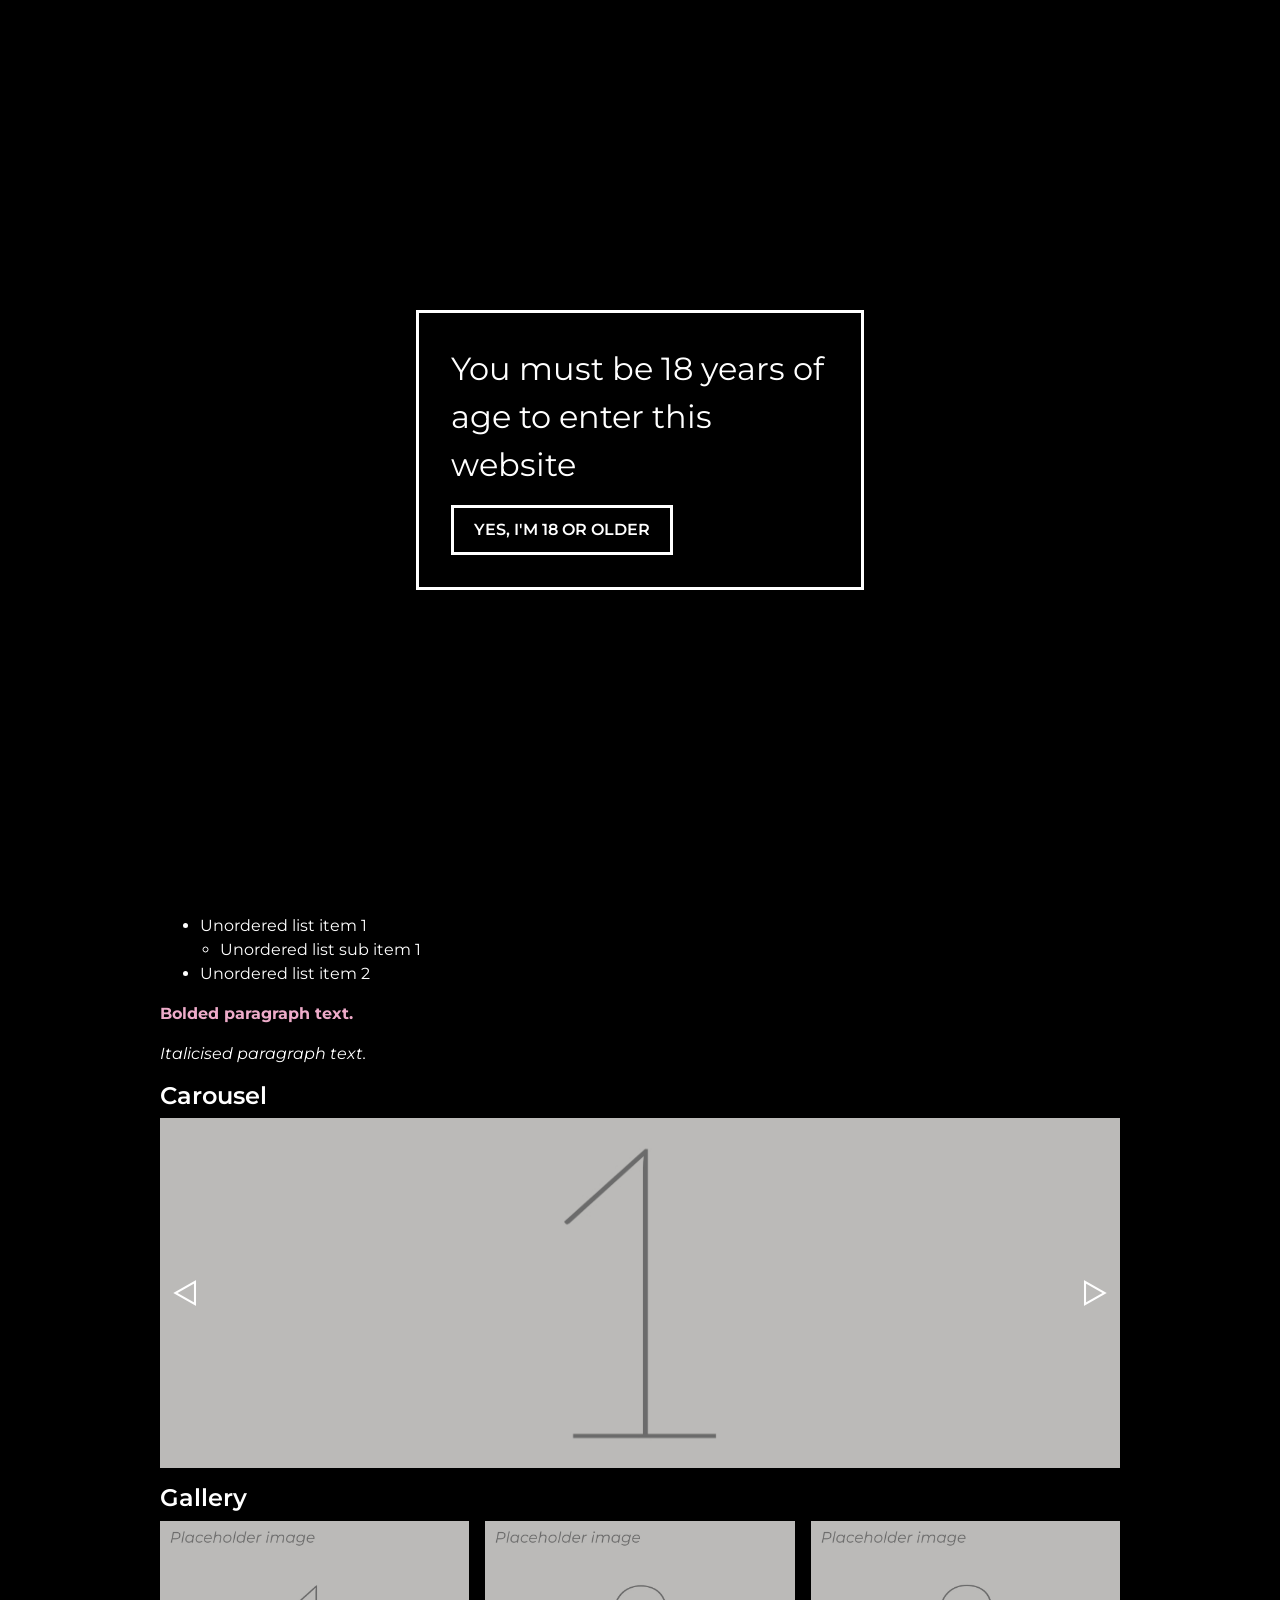
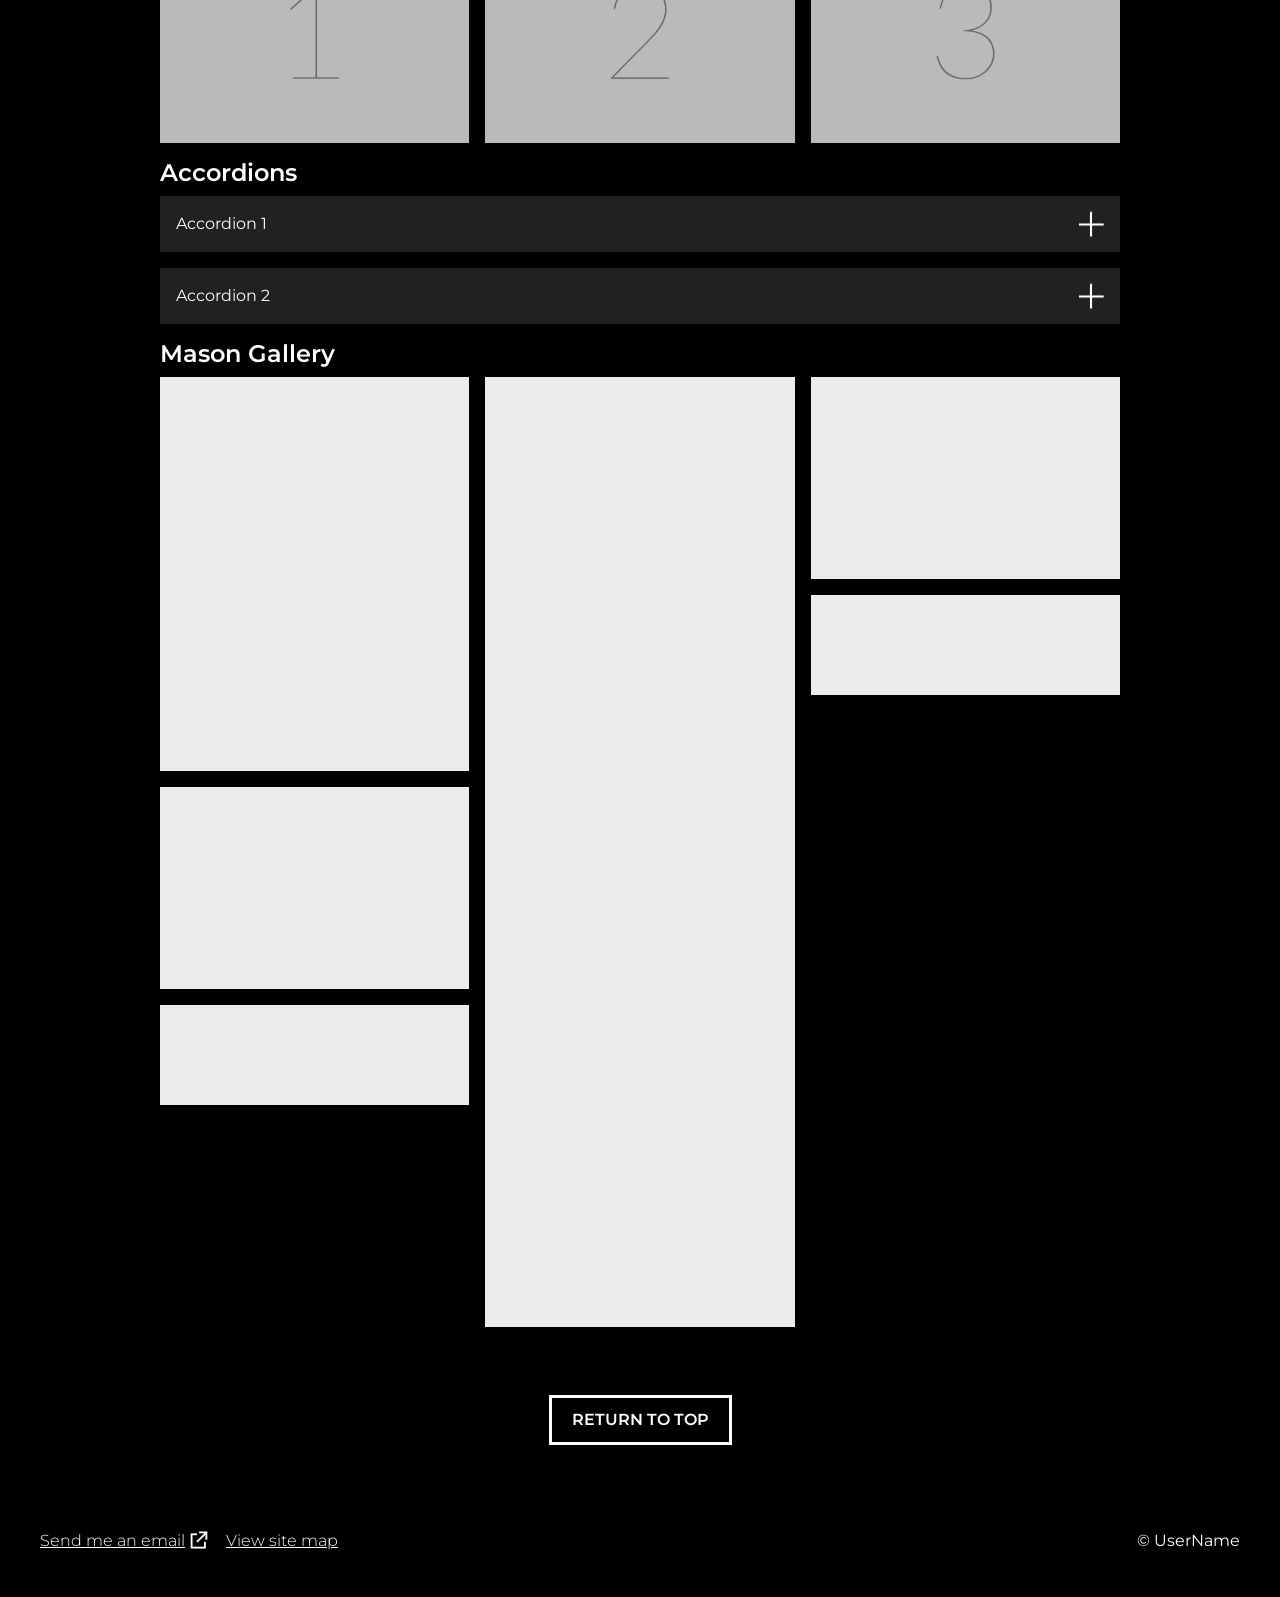
<file: index.html>
<!doctype html>
<html lang="en">
<head>
 <!-- meta tags -->
  <meta charset="utf-8">
  <meta name="keywords" content="">
  <meta name="description" content="">
  <meta name="author" content="">
  <meta name="viewport" content="width=device-width, initial-scale=1, shrink-to-fit=no">
  <!-- font -->
  <link rel="preconnect" href="https://fonts.googleapis.com">
  <link rel="preconnect" href="https://fonts.gstatic.com" crossorigin>
  <link href="https://fonts.googleapis.com/css2?family=Montserrat:ital,wght@0,100..900;1,100..900&display=swap" rel="stylesheet">
  <!-- bootstrap framework -->
  <link rel="stylesheet" href="https://cdn.jsdelivr.net/npm/bootstrap@4.1.3/dist/css/bootstrap.min.css" integrity="sha384-MCw98/SFnGE8fJT3GXwEOngsV7Zt27NXFoaoApmYm81iuXoPkFOJwJ8ERdknLPMO" crossorigin="anonymous">
  <!-- CSS -->
  <link href="./style.css" rel="stylesheet" type="text/css" media="all">
  <title>Home | Site Name</title>
  <link rel="icon" type="image/x-icon" href="./images/favicon.ico">
</head>
<body>
  <div id="gate">
    <div class="gate-card">
        <p class="gate-card-text">You must be 18 years of age to enter this website</p>
        <button class="button gate-button" aria-label="Confirm age">Yes, I'm 18 or older</button>
    </div>
  </div>
  <a id="skipID" class="skip-to-content-link" href="#main-content">Skip to content</a>
  <div id="container">
    <!-- utility bar -->
    <!--<div id="utility-bar-1" class="utility-bar priority-high">
      <p>Announcement text goes here.</p><button class="close cursor" tabindex="0" aria-label="Close announcement"></button>
    </div>
    <div id="utility-bar-2" class="utility-bar priority-medium">
      <p>Announcement text goes here.</p><button class="close cursor" tabindex="0" aria-label="Close announcement"></button>
    </div>
    <div id="utility-bar-3" class="utility-bar priority-low">
      <p>Announcement text goes here.</p><button class="close cursor" tabindex="0" aria-label="Close announcement"></button>
    </div>-->
    <div id="header">
      <div id="logo-container">
        <a href="./" class="transition-link">
          <img id="logo" src="./images/testing/wf-logo.jpg" alt="Placeholder logo">
        </a>
      </div>
      <div id="header-area">    
        <nav id="nav-bar" class="navbar navbar-expand-md" aria-label="main-menu">
          <div class="container-fluid">
            <button class="navbar-toggler" type="button" data-bs-toggle="collapse" data-bs-target="#collapsible-navbar">
              <span class="navbar-toggler-icon"></span>
            </button>
            <div id="collapsible-navbar" class="collapse navbar-collapse">
              <ul class="navbar-nav">
                <li class="nav-item">
                  <a href="./" class="nav-link transition-link">Home</a>
                </li>
                <li class="nav-item">
                  <a href="./gallery" class="nav-link transition-link">Gallery</a>
                </li>
                <li class="nav-item">
                  <a href="./link-2" class="nav-link transition-link">Link 2</a>
                </li>
                <li class="nav-item">
                  <a href="./link-3" class="nav-link transition-link">Link 3</a>
                </li>
                <li class="nav-item">
                  <a href="./link-4" class="nav-link transition-link">Link 4</a>
                </li>
                <li class="nav-item">
                  <a href="./link-5" class="nav-link transition-link">Link 5</a>
                </li>
                <li class="nav-item">
                  <a href="./link-6" class="nav-link transition-link">Link 6</a>
                </li>
                <li class="nav-item">
                  <a href="./links" class="nav-link transition-link">Links</a>
                </li>
                <li class="nav-item">
                  <a href="./contact" class="nav-link transition-link">Contact</a>
                </li>
              </ul>
            </div>
          </div>
        </nav>
      </div>
    </div>
    <main id="main-content" class="full-width">
      <div class="title-banner gradient">
        <div class="fixed-width">
          <h1 class="page-title">Page Title</h1>
          <p class="page-subtitle">Page subtitle.</p>
        </div>
      </div>
      <div class="fixed-width">
        <div class="row">
          <div class="col-12 col-md-12 col-lg-12">
            <h2 class="section-title center">Section title</h2>
          </div>
          <div class="col-12 col-md-12 col-lg-12">
            <h1 class="demo-header">Heading 1</h1>
            <h2>Heading 2</h2>
            <h3>Heading 3</h3>
            <h4>Heading 4</h4>
            <h5>Heading 5</h5>
            <h6>Heading 6</h6>
            <p>Paragraph text.</p>
            <ol>
              <li>Ordered list item 1</li>
              <ol>
                <li>Ordered list sub item 1</li>
              </ol>
              <li>Ordered list item 2</li>
            </ol>
            <ul>
              <li>Unordered list item 1</li>
              <ul>
                <li>Unordered list sub item 1</li>
              </ul>
              <li>Unordered list item 2</li>
            </ul>
            <p><strong>Bolded paragraph text.</strong></p>
            <p><em>Italicised paragraph text.</em></p>
            <h3>Carousel</h3>
            <!-- carousel1 start -->
            <div class="carousel-container" id="carousel1">
              <div class="carouselSlides">
                <img src="./images/testing/placeholder-1.jpg" tabindex="0" class="carousel-content" alt="Placeholder text">
              </div>
              <div class="carouselSlides">
                <img src="./images/testing/placeholder-2.jpg" tabindex="0" class="carousel-content" alt="Placeholder text">
              </div>
              <div class="carouselSlides">
                <img src="./images/testing/placeholder-3.jpg" tabindex="0" class="carousel-content" alt="Placeholder text">
              </div>
              <a class="prev" tabindex="0" aria-label="Previous slide"></a>
              <a class="next" tabindex="0" aria-label="Next slide"></a>
            </div>
            <div role="dialog" aria-modal="true" aria-labelledby="modal-carousel1-header" tabindex="-1" class="modal" id="modal-carousel1" >
              <h3 id="modal-carousel1-header" class="sr-only">Gallery viewer</h3>
              <button class="close cursor" tabindex="0" aria-label="Close gallery"></button>
              <div class="modal-content">
                <div class="modalSlides">
                  <div class="number-text">1 / 3</div>
                  <img src="./images/testing/placeholder-1.jpg" class="slide-content" alt="Placeholder text">
                  <div class="caption-container"><p class="caption">My Caption 1</p></div>
                </div>
                <div class="modalSlides">
                  <div class="number-text">2 / 3</div>
                  <img src="./images/testing/placeholder-2.jpg" class="slide-content" alt="Placeholder text">
                  <div class="caption-container"><p class="caption">My Caption 2</p></div>
                </div>
                <div class="modalSlides">
                  <div class="number-text">3 / 3</div>
                  <img src="./images/testing/placeholder-3.jpg" class="slide-content" alt="Placeholder text">
                  <div class="caption-container"><p class="caption">My Caption 3</p></div>
                </div>
                <button class="prev" tabindex="0" aria-label="Previous slide"></button>
                <button class="next" tabindex="0" aria-label="Next slide"></button>
              </div>
            </div>
            <!-- carousel1 end-->
            <h3>Gallery</h3>
            <!-- gallery1 start -->
            <div class="gallery-container" id="gallery1">
              <div class="gallery-row">
                <img src="./images/testing/placeholder-1.jpg" tabindex="0" class="gallery-item img-fluid" alt="Placeholder text">
                <img src="./images/testing/placeholder-2.jpg" tabindex="0" class="gallery-item img-fluid" alt="Placeholder text">
                <img src="./images/testing/placeholder-3.jpg" tabindex="0" class="gallery-item img-fluid" alt="Placeholder text">
              </div>
            </div>
            <div role="dialog" aria-modal="true" aria-labelledby="modal-gallery1-header" tabindex="-1" class="modal" id="modal-gallery1" >
              <h3 id="modal-gallery1-header" class="sr-only">Gallery viewer</h3>
              <button class="close cursor" tabindex="0" aria-label="Close gallery"></button>
              <div class="modal-content">
                <div class="modalSlides">
                  <div class="number-text">1 / 3</div>
                  <img src="./images/testing/placeholder-1.jpg" class="slide-content" alt="Placeholder text">
                  <div class="caption-container"><p class="caption">My Caption 1</p></div>
                </div>
                <div class="modalSlides">
                  <div class="number-text">2 / 3</div>
                  <img src="./images/testing/placeholder-2.jpg" class="slide-content" alt="Placeholder text">
                  <div class="caption-container"><p class="caption">My Caption 2</p></div>
                </div>
                <div class="modalSlides">
                  <div class="number-text">3 / 3</div>
                  <img src="./images/testing/placeholder-3.jpg" class="slide-content" alt="Placeholder text">
                  <div class="caption-container"><p class="caption">My Caption 3</p></div>
                </div>
                <button class="prev" tabindex="0" aria-label="Previous slide"></button>
                <button class="next" tabindex="0" aria-label="Next-slide"></button>
              </div>
            </div>
            <!-- gallery1 end -->
            <h3>Accordions</h3>
            <button class="accordion" aria-expanded="false">Accordion 1</button>
            <div class="panel">
              <p>Accordion panel text</p>
            </div>
            <button class="accordion" aria-expanded="false">Accordion 2</button>
            <div class="panel">
              <p>Accordion panel text</p>
            </div>
            <h3>Mason Gallery</h3>
            <!-- mason gallery2 start -->
            <div class="gallery-container" id="gallery2">
              <div class="mason gallery-row">
                <img src="./images/testing/placeholder-portrait.png" tabindex="0" class="mason-item gallery-item img-fluid" alt="Placeholder text">
                <img src="./images/testing/placeholder-landscape.png" tabindex="0" class="mason-item gallery-item img-fluid" alt="Placeholder text">
                <img src="./images/testing/placeholder-wide.png" tabindex="0" class="mason-item gallery-item img-fluid" alt="Placeholder text">
                <img src="./images/testing/placeholder-narrow.png" tabindex="0" class="mason-item gallery-item img-fluid" alt="Placeholder text">
                <img src="./images/testing/placeholder-landscape.png" tabindex="0" class="mason-item gallery-item img-fluid" alt="Placeholder text">
                <img src="./images/testing/placeholder-wide.png" tabindex="0" class="mason-item gallery-item img-fluid" alt="Placeholder text">
              </div>
            </div>
            <div role="dialog" aria-modal="true" aria-labelledby="modal-gallery2-header" tabindex="-1" class="modal" id="modal-gallery2" >
              <h3 id="gallery2-header" class="sr-only">Gallery viewer</h3>
              <button class="close cursor" tabindex="0" aria-label="Close gallery"></button>
              <div class="modal-content">
                <div class="modalSlides">
                  <div class="number-text">1 / 6</div>
                  <img src="./images/testing/placeholder-portrait.png" class="slide-content" alt="Placeholder text">
                  <div class="caption-container"><p class="caption">My Caption 1</p></div>
                </div>
                <div class="modalSlides">
                  <div class="number-text">2 / 6</div>
                  <img src="./images/testing/placeholder-landscape.png" class="slide-content" alt="Placeholder text">
                  <div class="caption-container"><p class="caption">My Caption 2</p></div>
                </div>
                <div class="modalSlides">
                  <div class="number-text">3 / 6</div>
                  <img src="./images/testing/placeholder-wide.png" class="slide-content" alt="Placeholder text">
                  <div class="caption-container"><p class="caption">My Caption 3</p></div>
                </div>
                <div class="modalSlides">
                  <div class="number-text">4 / 6</div>
                  <img src="./images/testing/placeholder-narrow.png" class="slide-content" alt="Placeholder text">
                  <div class="caption-container"><p class="caption">My Caption 4</p></div>
                </div>
                <div class="modalSlides">
                  <div class="number-text">5 / 6</div>
                  <img src="./images/testing/placeholder-landscape.png" class="slide-content" alt="Placeholder text">
                  <div class="caption-container"><p class="caption">My Caption 5</p></div>
                </div>
                <div class="modalSlides">
                  <div class="number-text">6 / 6</div>
                  <img src="./images/testing/placeholder-wide.png" class="slide-content" alt="Placeholder text">
                  <div class="caption-container"><p class="caption">My Caption 6</p></div>
                </div>
                <button class="prev" tabindex="0" aria-label="Previous slide"></button>
                <button class="next" tabindex="0" aria-label="Next-slide"></button>
              </div>
            </div>
            <!-- mason gallery2 end -->
          </div>
        </div>
        <div class="row">
          <div class="col-12 col-md-12 col-lg-12 center">
            <a href="#skipID" class="button" title="Go to top">Return to top</a>  
          </div>
        </div>
      </div>
    </main>
    <footer id="footer-container">
      <div class="footer-content">
        <a class="external-link left" href="javascript:secureEmail('#');" rel="noreferrer" title="Opens your email client">Send me an email</a><!-- Replace # with Base64 encoded string of your email address -->
        <a class="left" href="./sitemap" title="Site Map">View site map</a>
        <p class="right">© UserName</p>
      </div>
    </footer>
  </div>
  <!-- scripts -->
  <script src="./scripts.js"></script>
  <script src="https://cdn.jsdelivr.net/npm/bootstrap@5.0.2/dist/js/bootstrap.bundle.min.js" integrity="sha384-MrcW6ZMFYlzcLA8Nl+NtUVF0sA7MsXsP1UyJoMp4YLEuNSfAP+JcXn/tWtIaxVXM" crossorigin="anonymous"></script>
  <noscript>
    <meta http-equiv="refresh" content="0;url=http://troubledpasta.neocities.org/noscript.html">
  </noscript>
</body>
</file>
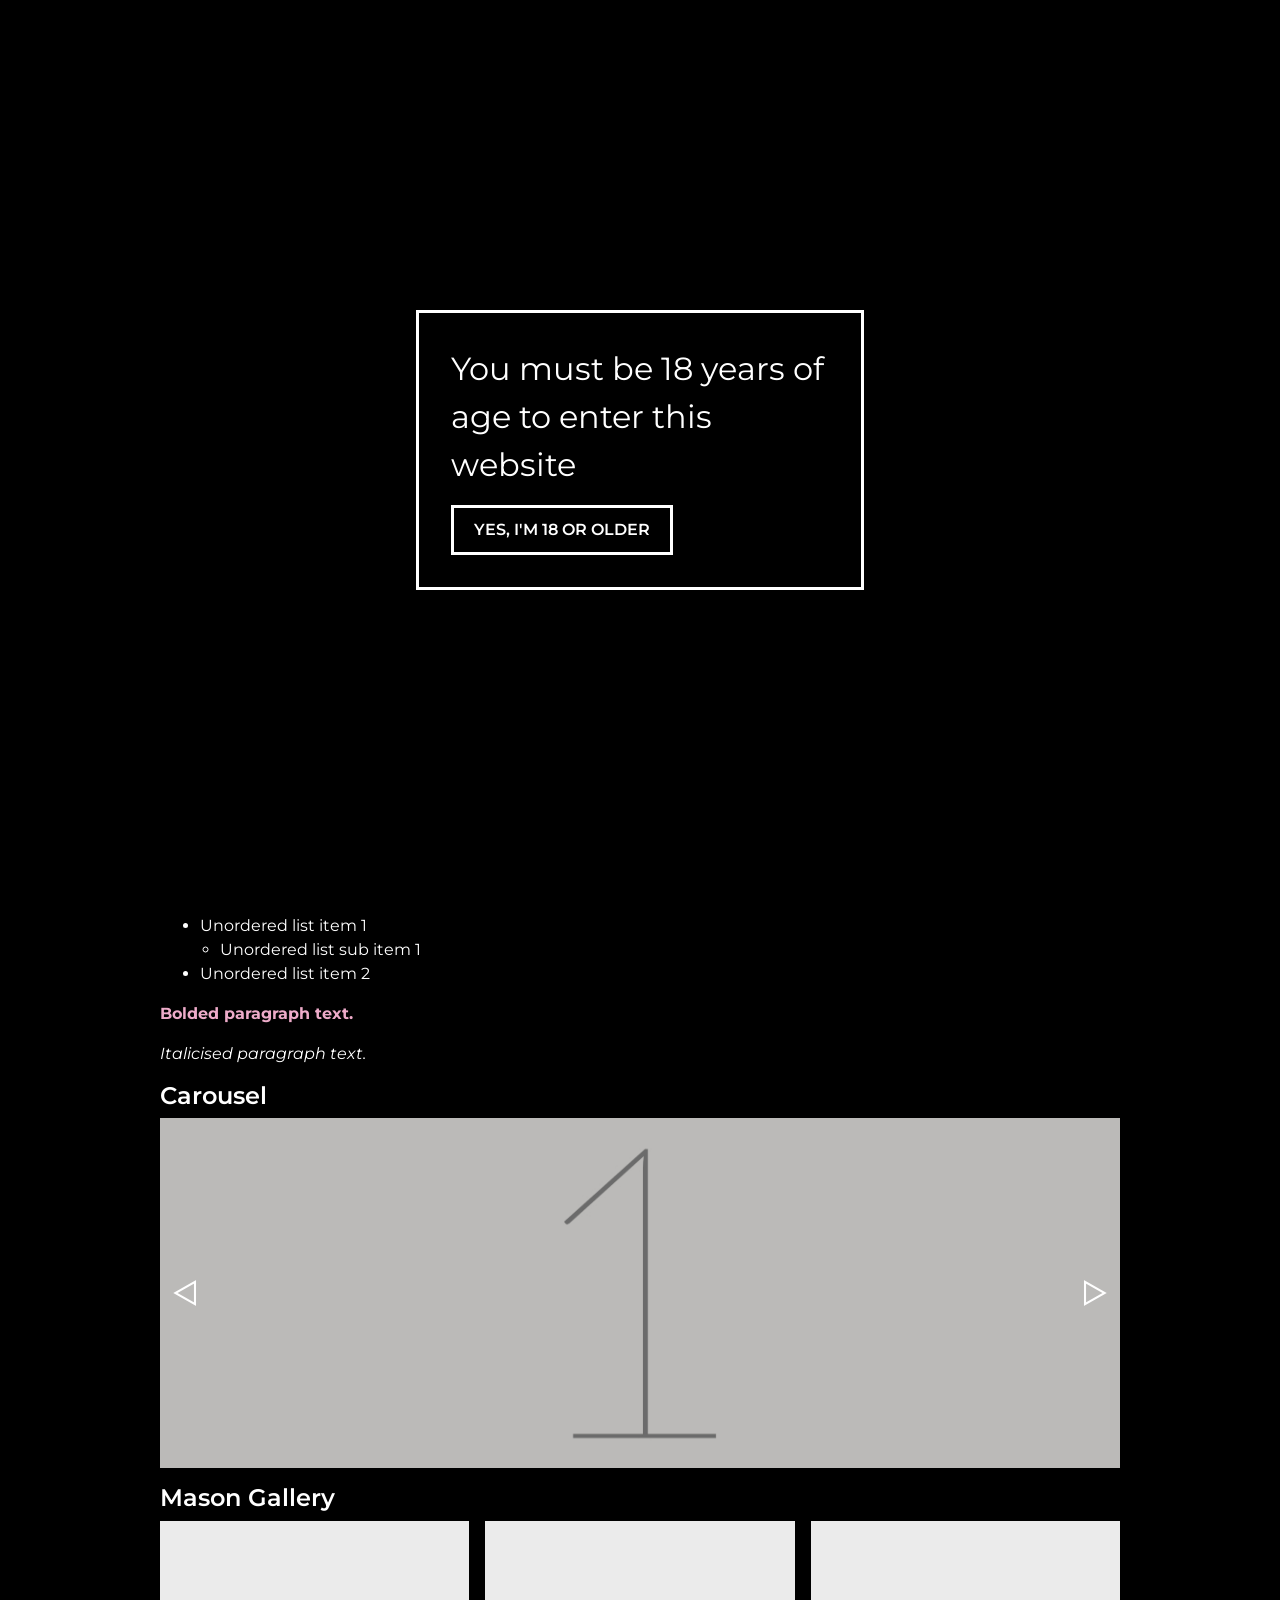
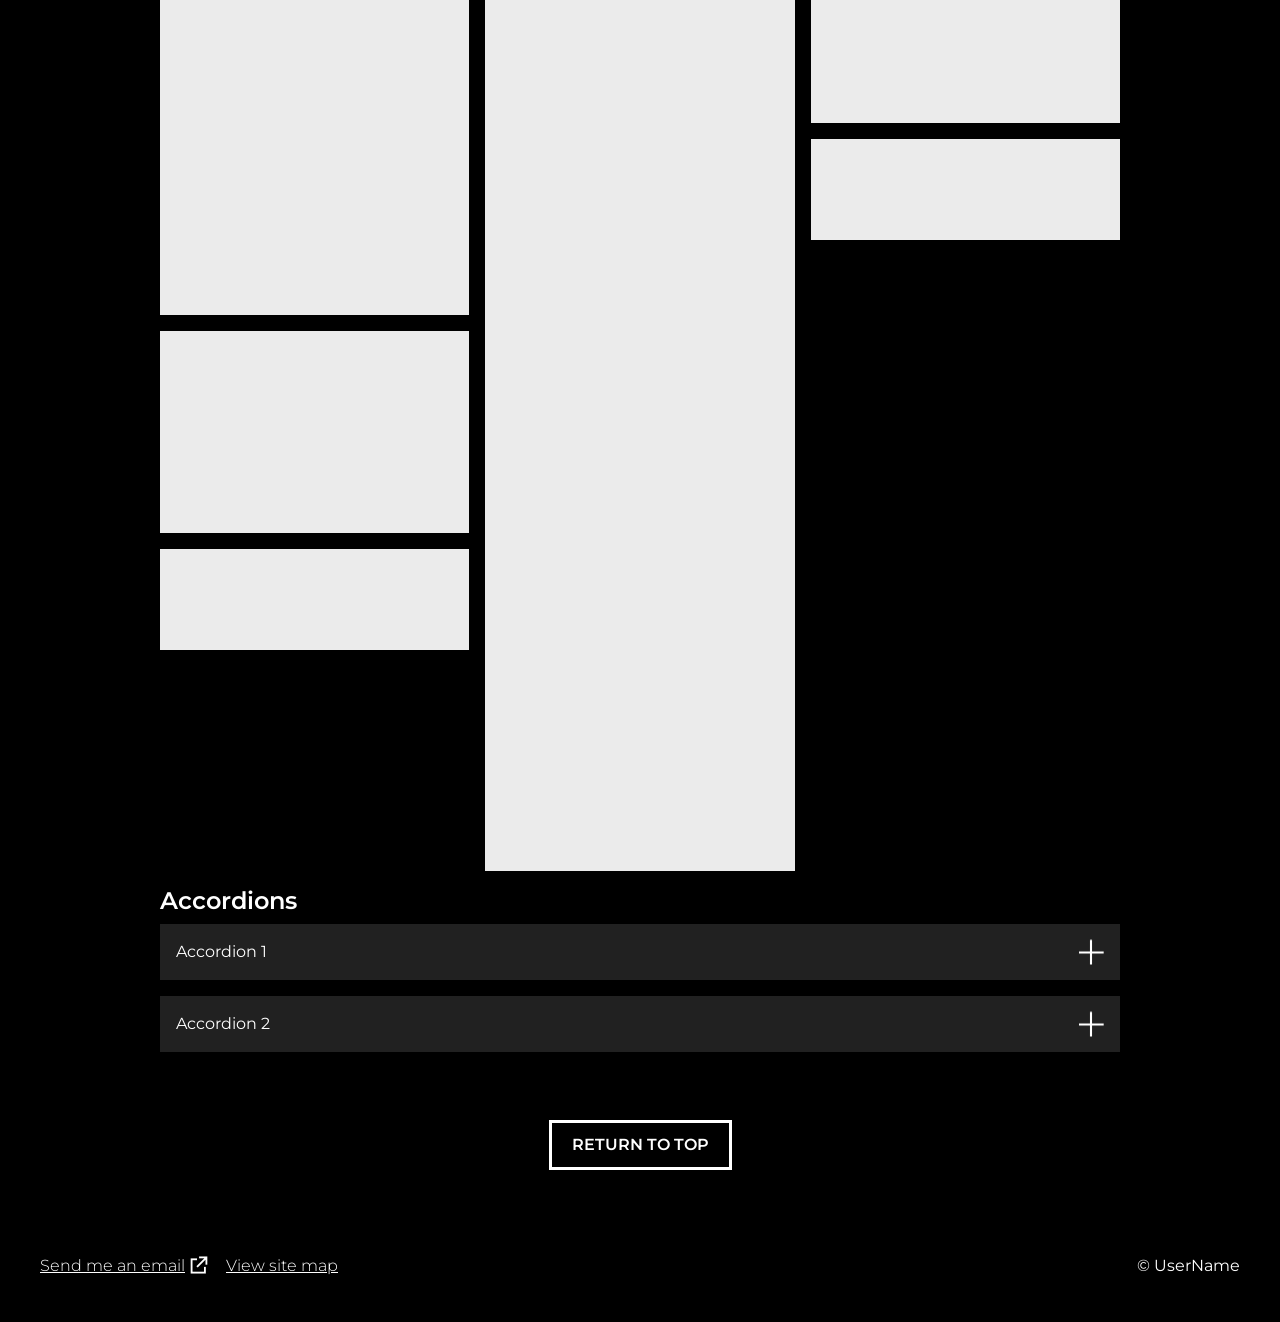
<file: blank.html>
<!doctype html>
<html lang="en">
<head>
 <!-- meta tags -->
  <meta charset="utf-8">
  <meta name="keywords" content=""><!-- search keywords affect SEO -->
  <meta name="description" content=""><!-- site description shows on link embeds-->
  <meta name="author" content=""><!-- author name or username goes here-->
  <meta name="viewport" content="width=device-width, initial-scale=1, shrink-to-fit=no">
  <!-- font -->
  <link rel="preconnect" href="https://fonts.googleapis.com">
  <link rel="preconnect" href="https://fonts.gstatic.com" crossorigin>
  <link href="https://fonts.googleapis.com/css2?family=Montserrat:ital,wght@0,100..900;1,100..900&display=swap" rel="stylesheet">
  <!-- bootstrap framework -->
  <link rel="stylesheet" href="https://cdn.jsdelivr.net/npm/bootstrap@4.1.3/dist/css/bootstrap.min.css" integrity="sha384-MCw98/SFnGE8fJT3GXwEOngsV7Zt27NXFoaoApmYm81iuXoPkFOJwJ8ERdknLPMO" crossorigin="anonymous">
  <!-- CSS -->
  <link href="./style.css" rel="stylesheet" type="text/css" media="all">
  <title>Blank Page | Site Name</title>
  <link rel="icon" type="image/x-icon" href="./images/favicon.ico">
</head>
<body>
  <!-- age gate -->
  <div id="gate">
    <div class="gate-card">
        <p class="gate-card-text">You must be 18 years of age to enter this website</p>
        <button class="button gate-button" aria-label="Confirm age">Yes, I'm 18 or older</button>
    </div>
  </div>
  <!-- page -->
  <a id="skipID" class="skip-to-content-link" href="#main-content">Skip to content</a>
  <div id="container">
    <!-- utility bar -->
    <!--<div id="utility-bar-1" class="utility-bar priority-high">
      <p>Announcement text goes here.</p><button class="close cursor" tabindex="0" aria-label="Close announcement"></button>
    </div>
    <div id="utility-bar-2" class="utility-bar priority-medium">
      <p>Announcement text goes here.</p><button class="close cursor" tabindex="0" aria-label="Close announcement"></button>
    </div>
    <div id="utility-bar-3" class="utility-bar priority-low">
      <p>Announcement text goes here.</p><button class="close cursor" tabindex="0" aria-label="Close announcement"></button>
    </div>-->
    <!-- header -->
    <div id="header">
      <!-- logo -->
      <div id="logo-container">
        <a href="./" class="transition-link">
          <img id="logo" src="./images/testing/wf-logo.jpg" alt="Placeholder logo">
        </a>
      </div>
      <!-- menu --> 
      <div id="header-area"> 
        <nav id="nav-bar" class="navbar navbar-expand-md" aria-label="main-menu">
          <div class="container-fluid">
            <button class="navbar-toggler" type="button" data-bs-toggle="collapse" data-bs-target="#collapsible-navbar">
              <span class="navbar-toggler-icon"></span>
            </button>
            <div id="collapsible-navbar" class="collapse navbar-collapse">
              <ul class="navbar-nav">
                <li class="nav-item">
                  <a href="./" class="nav-link transition-link">Home</a>
                </li>
                <li class="nav-item">
                  <a href="./gallery" class="nav-link transition-link">Gallery</a>
                </li>
                <li class="nav-item">
                  <a href="./link-2" class="nav-link transition-link">Link 2</a>
                </li>
                <li class="nav-item">
                  <a href="./link-3" class="nav-link transition-link">Link 3</a>
                </li>
                <li class="nav-item">
                  <a href="./link-4" class="nav-link transition-link">Link 4</a>
                </li>
                <li class="nav-item">
                  <a href="./link-5" class="nav-link transition-link">Link 5</a>
                </li>
                <li class="nav-item">
                  <a href="./link-6" class="nav-link transition-link">Link 6</a>
                </li>
                <li class="nav-item">
                  <a href="./links" class="nav-link transition-link">Links</a>
                </li>
                <li class="nav-item">
                  <a href="./contact" class="nav-link transition-link">Contact</a>
                </li>
              </ul>
            </div>
          </div>
        </nav>
      </div>
    </div>
    <!-- page content -->
    <main id="main-content" class="full-width">
      <div class="title-banner gradient">
        <div class="fixed-width">
          <h1 class="page-title">Page Title</h1>
          <p class="page-subtitle">Page subtitle.</p>
        </div>
      </div>
      <div class="fixed-width">
        <div class="row">
          <div class="col-12 col-md-12 col-lg-12">
            <h2 class="section-title center">Section title</h2>
          </div>
          <div class="col-12 col-md-12 col-lg-12">
            <h1 class="demo-header">Heading 1</h1>
            <h2>Heading 2</h2>
            <h3>Heading 3</h3>
            <h4>Heading 4</h4>
            <h5>Heading 5</h5>
            <h6>Heading 6</h6>
            <p>Paragraph text.</p>
            <ol>
              <li>Ordered list item 1</li>
              <ol>
                <li>Ordered list sub item 1</li>
              </ol>
              <li>Ordered list item 2</li>
            </ol>
            <ul>
              <li>Unordered list item 1</li>
              <ul>
                <li>Unordered list sub item 1</li>
              </ul>
              <li>Unordered list item 2</li>
            </ul>
            <p><strong>Bolded paragraph text.</strong></p>
            <p><em>Italicised paragraph text.</em></p>
            <h3>Carousel</h3>
            <!-- carousel1 start -->
            <div class="carousel-container" id="carousel1">
              <div class="carouselSlides">
                <img src="./images/testing/placeholder-1.jpg" tabindex="0" class="carousel-content" alt="Placeholder text">
              </div>
              <div class="carouselSlides">
                <img src="./images/testing/placeholder-2.jpg" tabindex="0" class="carousel-content" alt="Placeholder text">
              </div>
              <div class="carouselSlides">
                <img src="./images/testing/placeholder-3.jpg" tabindex="0" class="carousel-content" alt="Placeholder text">
              </div>
              <a class="prev" tabindex="0" aria-label="Previous slide"></a>
              <a class="next" tabindex="0" aria-label="Next slide"></a>
            </div>
            <div role="dialog" aria-modal="true" aria-labelledby="modal-carousel1-header" tabindex="-1" class="modal" id="modal-carousel1" >
              <h3 id="modal-carousel1-header" class="sr-only">Gallery viewer</h3>
              <button class="close cursor" tabindex="0" aria-label="Close gallery"></button>
              <div class="modal-content">
                <div class="modalSlides">
                  <div class="number-text">1 / 3</div>
                  <img src="./images/testing/placeholder-1.jpg" class="slide-content" alt="Placeholder text">
                  <div class="caption-container"><p class="caption">My Caption 1</p></div>
                </div>
                <div class="modalSlides">
                  <div class="number-text">2 / 3</div>
                  <img src="./images/testing/placeholder-2.jpg" class="slide-content" alt="Placeholder text">
                  <div class="caption-container"><p class="caption">My Caption 2</p></div>
                </div>
                <div class="modalSlides">
                  <div class="number-text">3 / 3</div>
                  <img src="./images/testing/placeholder-3.jpg" class="slide-content" alt="Placeholder text">
                  <div class="caption-container"><p class="caption">My Caption 3</p></div>
                </div>
                <button class="prev" tabindex="0" aria-label="Previous slide"></button>
                <button class="next" tabindex="0" aria-label="Next slide"></button>
              </div>
            </div>
            <!-- carousel1 end-->
            <h3>Mason Gallery</h3>
            <!-- mason gallery1 start -->
            <div class="gallery-container" id="gallery1">
              <div class="mason gallery-row">
                <img src="./images/testing/placeholder-portrait.png" tabindex="0" class="mason-item gallery-item img-fluid" alt="Placeholder text">
                <img src="./images/testing/placeholder-landscape.png" tabindex="0" class="mason-item gallery-item img-fluid" alt="Placeholder text">
                <img src="./images/testing/placeholder-wide.png" tabindex="0" class="mason-item gallery-item img-fluid" alt="Placeholder text">
                <img src="./images/testing/placeholder-narrow.png" tabindex="0" class="mason-item gallery-item img-fluid" alt="Placeholder text">
                <img src="./images/testing/placeholder-landscape.png" tabindex="0" class="mason-item gallery-item img-fluid" alt="Placeholder text">
                <img src="./images/testing/placeholder-wide.png" tabindex="0" class="mason-item gallery-item img-fluid" alt="Placeholder text">
              </div>
            </div>
            <div role="dialog" aria-modal="true" aria-labelledby="modal-gallery1-header" tabindex="-1" class="modal" id="modal-gallery1" >
              <h3 id="modal-gallery1-header" class="sr-only">Gallery viewer</h3>
              <button class="close cursor" tabindex="0" aria-label="Close gallery"></button>
              <div class="modal-content">
                <div class="modalSlides">
                  <div class="number-text">1 / 6</div>
                  <img src="./images/testing/placeholder-portrait.png" class="slide-content" alt="Placeholder text">
                  <div class="caption-container"><p class="caption">My Caption 1</p></div>
                </div>
                <div class="modalSlides">
                  <div class="number-text">2 / 6</div>
                  <img src="./images/testing/placeholder-landscape.png" class="slide-content" alt="Placeholder text">
                  <div class="caption-container"><p class="caption">My Caption 2</p></div>
                </div>
                <div class="modalSlides">
                  <div class="number-text">3 / 6</div>
                  <img src="./images/testing/placeholder-wide.png" class="slide-content" alt="Placeholder text">
                  <div class="caption-container"><p class="caption">My Caption 3</p></div>
                </div>
                <div class="modalSlides">
                  <div class="number-text">4 / 6</div>
                  <img src="./images/testing/placeholder-narrow.png" class="slide-content" alt="Placeholder text">
                  <div class="caption-container"><p class="caption">My Caption 4</p></div>
                </div>
                <div class="modalSlides">
                  <div class="number-text">5 / 6</div>
                  <img src="./images/testing/placeholder-landscape.png" class="slide-content" alt="Placeholder text">
                  <div class="caption-container"><p class="caption">My Caption 5</p></div>
                </div>
                <div class="modalSlides">
                  <div class="number-text">6 / 6</div>
                  <img src="./images/testing/placeholder-wide.png" class="slide-content" alt="Placeholder text">
                  <div class="caption-container"><p class="caption">My Caption 6</p></div>
                </div>
                <button class="prev" tabindex="0" aria-label="Previous slide"></button>
                <button class="next" tabindex="0" aria-label="Next-slide"></button>
              </div>
            </div>
            <!-- mason gallery1 end -->
            <h3>Accordions</h3>
            <button class="accordion" aria-expanded="false">Accordion 1</button>
            <div class="panel">
              <p>Accordion panel text</p>
            </div>
            <button class="accordion" aria-expanded="false">Accordion 2</button>
            <div class="panel">
              <p>Accordion panel text</p>
            </div>
          </div>
        </div>
        <div class="row">
          <div class="col-12 col-md-12 col-lg-12 center">
            <a href="#skipID" class="button" title="Go to top">Return to top</a>  
          </div>
        </div>
      </div>
    </main>
    <!-- footer -->
    <footer id="footer-container">
      <div class="footer-content">
        <a class="external-link left" href="javascript:secureEmail('#');" rel="noreferrer" title="Opens your email client">Send me an email</a><!-- Replace # with Base64 encoded string of your email address -->
        <a class="left" href="./sitemap" title="Site Map">View site map</a>
        <p class="right">© UserName</p>
      </div>
    </footer>
  </div>
  <!-- scripts -->
  <script src="./scripts.js"></script>
  <script src="https://cdn.jsdelivr.net/npm/bootstrap@5.0.2/dist/js/bootstrap.bundle.min.js" integrity="sha384-MrcW6ZMFYlzcLA8Nl+NtUVF0sA7MsXsP1UyJoMp4YLEuNSfAP+JcXn/tWtIaxVXM" crossorigin="anonymous"></script>
  <noscript>
    <meta http-equiv="refresh" content="0;url=http://troubledpasta.neocities.org/noscript.html">
  </noscript>
</body>
</file>
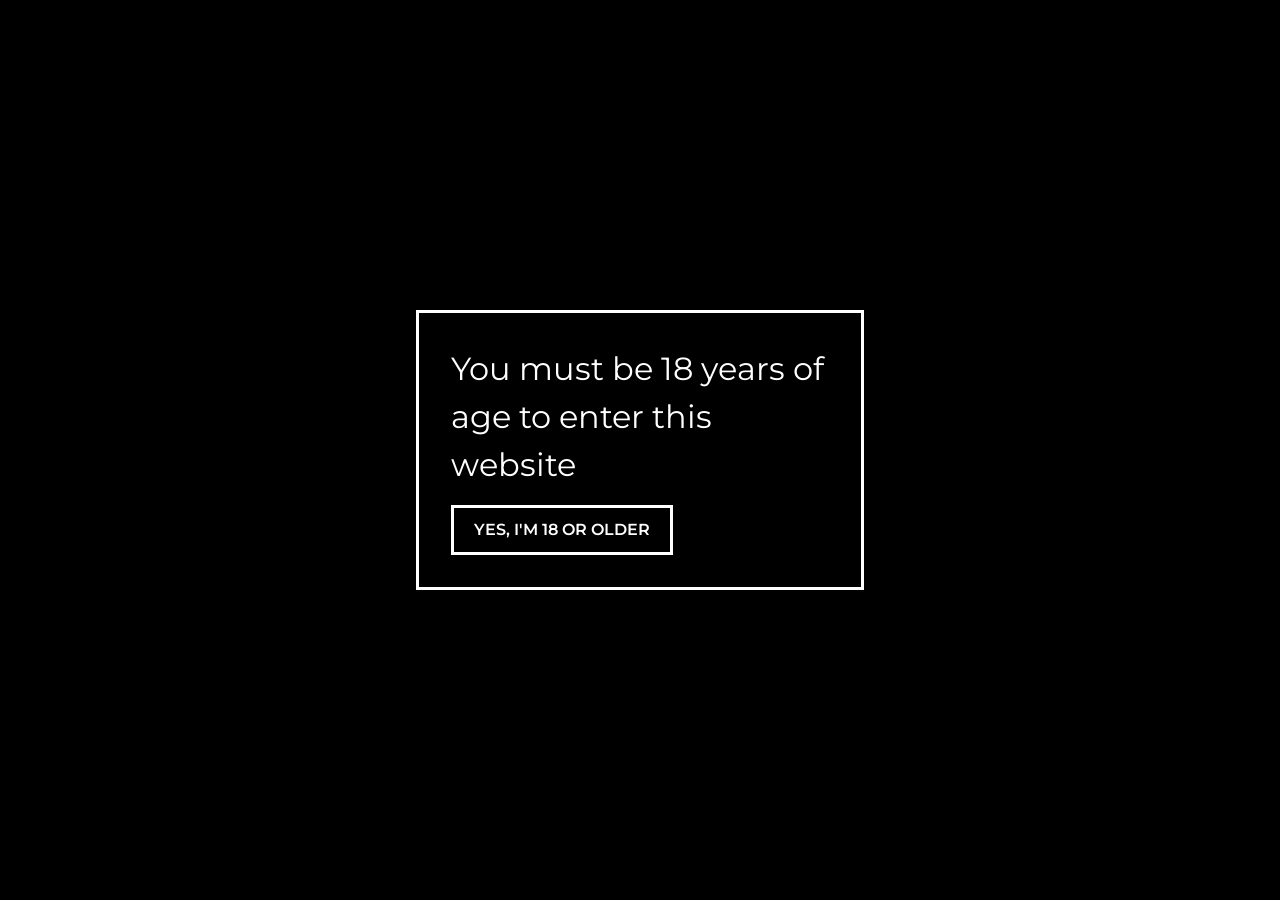
<file: contact.html>
<!doctype html>
<html lang="en">
<head>
 <!-- meta tags -->
  <meta charset="utf-8">
  <meta name="keywords" content=""><!-- search keywords affect SEO -->
  <meta name="description" content=""><!-- site description shows on link embeds-->
  <meta name="author" content=""><!-- author name or username goes here-->
  <meta name="viewport" content="width=device-width, initial-scale=1, shrink-to-fit=no">
  <!-- font -->
  <link rel="preconnect" href="https://fonts.googleapis.com">
  <link rel="preconnect" href="https://fonts.gstatic.com" crossorigin>
  <link href="https://fonts.googleapis.com/css2?family=Montserrat:ital,wght@0,100..900;1,100..900&display=swap" rel="stylesheet">
  <!-- bootstrap framework -->
  <link rel="stylesheet" href="https://cdn.jsdelivr.net/npm/bootstrap@4.1.3/dist/css/bootstrap.min.css" integrity="sha384-MCw98/SFnGE8fJT3GXwEOngsV7Zt27NXFoaoApmYm81iuXoPkFOJwJ8ERdknLPMO" crossorigin="anonymous">
  <!-- CSS -->
  <link href="./style.css" rel="stylesheet" type="text/css" media="all">
  <title>Contact | Age Gate Demo Site</title>
  <link rel="icon" type="image/x-icon" href="./images/favicon.ico">
</head>
<body>
  <div id="gate">
    <div class="gate-card">
        <p class="gate-card-text">You must be 18 years of age to enter this website</p>
        <button class="button gate-button" aria-label="Confirm age">Yes, I'm 18 or older</button>
    </div>
  </div>
  <a id="skipID" class="skip-to-content-link" href="#main-content">Skip to content</a>
  <div id="container">
    <!-- utility bar -->
    <!--<div id="utility-bar-1" class="utility-bar priority-high">
      <p>Announcement text goes here.</p><button class="close cursor" tabindex="0" aria-label="Close announcement"></button>
    </div>
    <div id="utility-bar-2" class="utility-bar priority-medium">
      <p>Announcement text goes here.</p><button class="close cursor" tabindex="0" aria-label="Close announcement"></button>
    </div>
    <div id="utility-bar-3" class="utility-bar priority-low">
      <p>Announcement text goes here.</p><button class="close cursor" tabindex="0" aria-label="Close announcement"></button>
    </div>-->
    <div id="header">
      <div id="logo-container">
        <a href="./" class="transition-link">
          <img id="logo" src="./images/testing/wf-logo.jpg" alt="Placeholder logo">
        </a>
      </div>
      <div id="header-area">    
        <nav id="nav-bar" class="navbar navbar-expand-md" aria-label="main-menu">
          <div class="container-fluid">
            <button class="navbar-toggler" type="button" data-bs-toggle="collapse" data-bs-target="#collapsible-navbar">
              <span class="navbar-toggler-icon"></span>
            </button>
            <div id="collapsible-navbar" class="collapse navbar-collapse">
              <ul class="navbar-nav">
                <li class="nav-item">
                  <a href="./" class="nav-link transition-link">Home</a>
                </li>
                <li class="nav-item">
                  <a href="./gallery" class="nav-link transition-link">Gallery</a>
                </li>
                <li class="nav-item">
                  <a href="./link-2" class="nav-link transition-link">Link 2</a>
                </li>
                <li class="nav-item">
                  <a href="./link-3" class="nav-link transition-link">Link 3</a>
                </li>
                <li class="nav-item">
                  <a href="./link-4" class="nav-link transition-link">Link 4</a>
                </li>
                <li class="nav-item">
                  <a href="./link-5" class="nav-link transition-link">Link 5</a>
                </li>
                <li class="nav-item">
                  <a href="./link-6" class="nav-link transition-link">Link 6</a>
                </li>
                <li class="nav-item">
                  <a href="./links" class="nav-link transition-link">Links</a>
                </li>
                <li class="nav-item">
                  <a href="./contact" class="nav-link transition-link">Contact</a>
                </li>
              </ul>
            </div>
          </div>
        </nav>
      </div>
    </div>
    <main id="main-content" class="full-width">
      <div class="title-banner gradient">
        <div class="fixed-width">
          <h1 class="page-title">Contact</h1>
          <!--<p class="page-subtitle">Page subtitle.</p>-->
        </div>
      </div>
      <div class="fixed-width">
        <div class="row">
          <div class="col-12 col-md-12 col-lg-12">
            <h2 class="section-title center">Section title</h2>
          </div>
          <div class="col-12 col-md-12 col-lg-12">
            <!-- Main content goes here -->
          </div>
        </div>
        <div class="row">
          <div class="col-12 col-md-12 col-lg-12 center">
            <a href="#skipID" class="button" title="Go to top">Return to top</a>  
          </div>
        </div>
      </div>
    </main>
    <footer id="footer-container">
      <div class="footer-content">
        <a class="external-link left" href="javascript:secureEmail('#');" rel="noreferrer" title="Opens your email client">Send me an email</a><!-- Replace # with Base64 encoded string of your email address -->
        <a class="left" href="./sitemap" title="Site Map">View site map</a>
        <p class="right">© UserName</p>
      </div>
    </footer>
  </div>
  <!-- scripts -->
  <script src="./scripts.js"></script>
  <!-- bootstrap -->
  <script src="https://cdn.jsdelivr.net/npm/bootstrap@5.0.2/dist/js/bootstrap.bundle.min.js" integrity="sha384-MrcW6ZMFYlzcLA8Nl+NtUVF0sA7MsXsP1UyJoMp4YLEuNSfAP+JcXn/tWtIaxVXM" crossorigin="anonymous"></script>
  <noscript>
    <meta http-equiv="refresh" content="0;url=http://troubledpasta.neocities.org/noscript.html">
  </noscript>
</body>
</file>
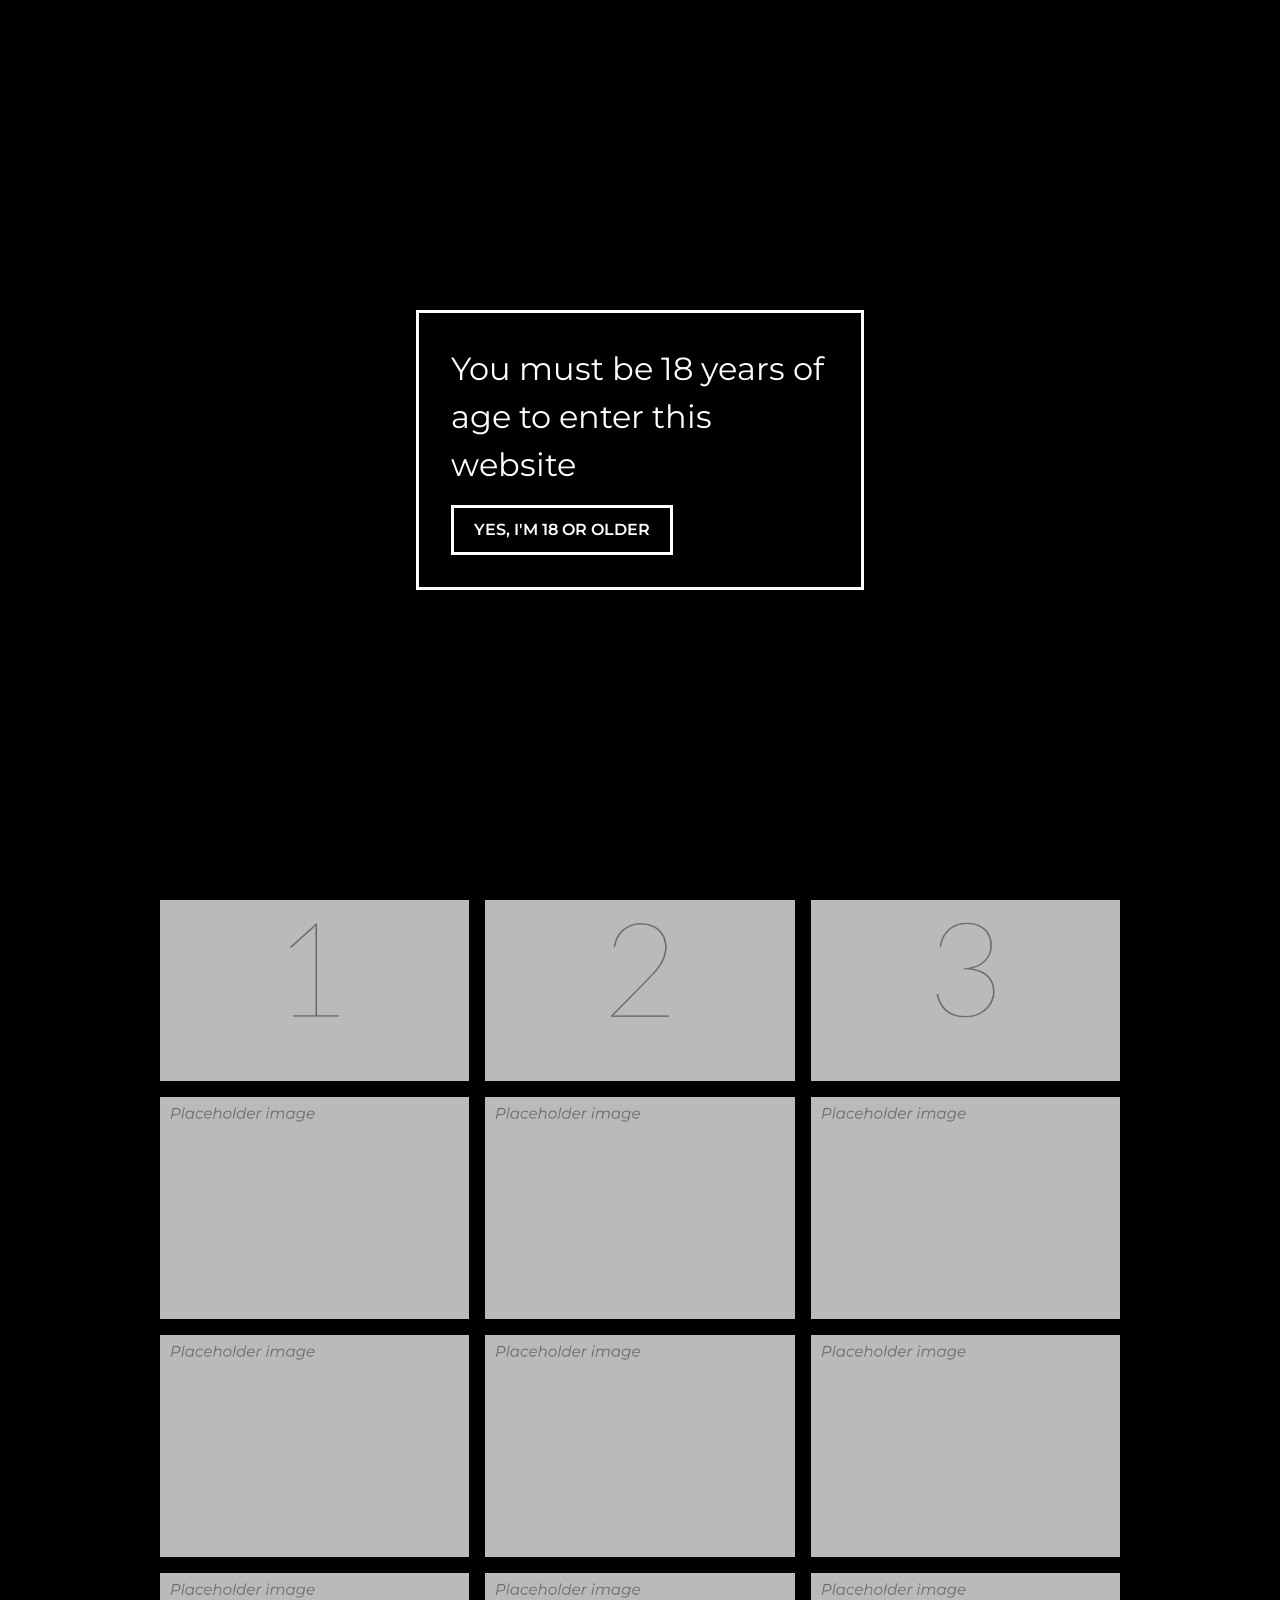
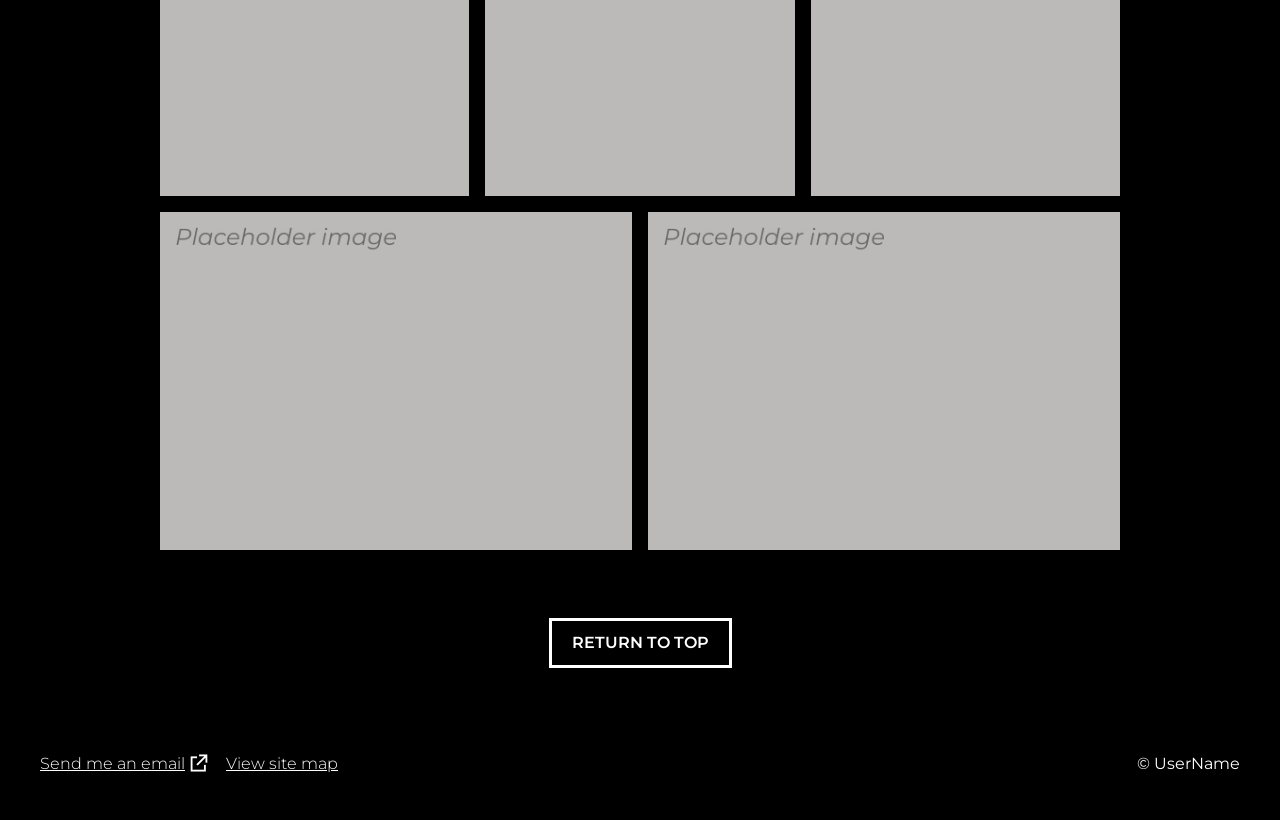
<file: gallery.html>
<!doctype html>
<html lang="en">
<head>
 <!-- meta tags -->
  <meta charset="utf-8">
  <meta name="keywords" content="">
  <meta name="description" content="">
  <meta name="author" content="">
  <meta name="viewport" content="width=device-width, initial-scale=1, shrink-to-fit=no">
  <!-- font -->
  <link rel="preconnect" href="https://fonts.googleapis.com">
  <link rel="preconnect" href="https://fonts.gstatic.com" crossorigin>
  <link href="https://fonts.googleapis.com/css2?family=Montserrat:ital,wght@0,100..900;1,100..900&display=swap" rel="stylesheet">
  <!-- bootstrap framework -->
  <link rel="stylesheet" href="https://cdn.jsdelivr.net/npm/bootstrap@4.1.3/dist/css/bootstrap.min.css" integrity="sha384-MCw98/SFnGE8fJT3GXwEOngsV7Zt27NXFoaoApmYm81iuXoPkFOJwJ8ERdknLPMO" crossorigin="anonymous">
  <!-- CSS -->
  <link href="./style.css" rel="stylesheet" type="text/css" media="all">
  <title>Gallery | Site Name</title>
  <link rel="icon" type="image/x-icon" href="./images/favicon.ico">
</head>
<body>
  <div id="gate">
    <div class="gate-card">
        <p class="gate-card-text">You must be 18 years of age to enter this website</p>
        <button class="button gate-button" aria-label="Confirm age">Yes, I'm 18 or older</button>
    </div>
  </div>
  <a id="skipID" class="skip-to-content-link" href="#main-content">Skip to content</a>
  <div id="container">
    <!-- utility bar -->
    <!--<div id="utility-bar-1" class="utility-bar priority-high">
      <p>Announcement text goes here.</p><button class="close cursor" tabindex="0" aria-label="Close announcement"></button>
    </div>
    <div id="utility-bar-2" class="utility-bar priority-medium">
      <p>Announcement text goes here.</p><button class="close cursor" tabindex="0" aria-label="Close announcement"></button>
    </div>
    <div id="utility-bar-3" class="utility-bar priority-low">
      <p>Announcement text goes here.</p><button class="close cursor" tabindex="0" aria-label="Close announcement"></button>
    </div>-->
    <div id="header">
      <div id="logo-container">
        <a href="./" class="transition-link">
          <img id="logo" src="./images/testing/wf-logo.jpg" alt="Placeholder logo">
        </a>
      </div>
      <div id="header-area">    
        <nav id="nav-bar" class="navbar navbar-expand-md" aria-label="main-menu">
          <div class="container-fluid">
            <button class="navbar-toggler" type="button" data-bs-toggle="collapse" data-bs-target="#collapsible-navbar">
              <span class="navbar-toggler-icon"></span>
            </button>
            <div id="collapsible-navbar" class="collapse navbar-collapse">
              <ul class="navbar-nav">
                <li class="nav-item">
                  <a href="./" class="nav-link transition-link">Home</a>
                </li>
                <li class="nav-item">
                  <a href="./gallery" class="nav-link transition-link">Gallery</a>
                </li>
                <li class="nav-item">
                  <a href="./link-2" class="nav-link transition-link">Link 2</a>
                </li>
                <li class="nav-item">
                  <a href="./link-3" class="nav-link transition-link">Link 3</a>
                </li>
                <li class="nav-item">
                  <a href="./link-4" class="nav-link transition-link">Link 4</a>
                </li>
                <li class="nav-item">
                  <a href="./link-5" class="nav-link transition-link">Link 5</a>
                </li>
                <li class="nav-item">
                  <a href="./link-6" class="nav-link transition-link">Link 6</a>
                </li>
                <li class="nav-item">
                  <a href="./links" class="nav-link transition-link">Links</a>
                </li>
                <li class="nav-item">
                  <a href="./contact" class="nav-link transition-link">Contact</a>
                </li>
              </ul>
            </div>
          </div>
        </nav>
      </div>
    </div>
    <main id="main-content" class="full-width">
      <div class="title-banner gradient">
        <div class="fixed-width">
          <h1 class="page-title">Gallery</h1>
        </div>
      </div>
      <div class="fixed-width">
        <div class="row">
          <div class="col-12 col-md-12 col-lg-12">
            <h2 class="section-title center">Carousel</h2>
            <!-- carousel1 start -->
            <div class="carousel-container" id="carousel1">
              <div class="carouselSlides">
                <img src="./images/testing/placeholder-1.jpg" tabindex="0" class="carousel-content" alt="Placeholder text">
              </div>
              <div class="carouselSlides">
                <img src="./images/testing/placeholder-2.jpg" tabindex="0" class="carousel-content" alt="Placeholder text">
              </div>
              <div class="carouselSlides">
                <img src="./images/testing/placeholder-3.jpg" tabindex="0" class="carousel-content" alt="Placeholder text">
              </div>
              <a class="prev" tabindex="0" aria-label="Previous slide"></a>
              <a class="next" tabindex="0" aria-label="Next slide"></a>
            </div>
            <div role="dialog" aria-modal="true" aria-labelledby="modal-carousel1-header" tabindex="-1" class="modal" id="modal-carousel1" >
              <h3 id="modal-carousel1-header" class="sr-only">Gallery viewer</h3>
              <button class="close cursor" tabindex="0" aria-label="Close gallery"></button>
              <div class="modal-content">
                <div class="modalSlides">
                  <div class="number-text">1 / 3</div>
                  <img src="./images/testing/placeholder-1.jpg" class="slide-content" alt="Placeholder text">
                  <div class="caption-container"><p class="caption">My Caption 1</p></div>
                </div>
                <div class="modalSlides">
                  <div class="number-text">2 / 3</div>
                  <img src="./images/testing/placeholder-2.jpg" class="slide-content" alt="Placeholder text">
                  <div class="caption-container"><p class="caption">My Caption 2</p></div>
                </div>
                <div class="modalSlides">
                  <div class="number-text">3 / 3</div>
                  <img src="./images/testing/placeholder-3.jpg" class="slide-content" alt="Placeholder text">
                  <div class="caption-container"><p class="caption">My Caption 3</p></div>
                </div>
                <button class="prev" tabindex="0" aria-label="Previous slide"></button>
                <button class="next" tabindex="0" aria-label="Next slide"></button>
              </div>
            </div>
            <!-- carousel1 end-->
          </div>
          <div class="col-12 col-md-12 col-lg-12">
          <h2 class="section-title center">Gallery</h2>
            <!-- gallery1 start -->
            <div class="gallery-container" id="gallery1">
              <div class="gallery-row">
                <img src="./images/testing/placeholder-1.jpg" tabindex="0" class="gallery-item img-fluid" alt="Placeholder text">
                <img src="./images/testing/placeholder-2.jpg" tabindex="0" class="gallery-item img-fluid" alt="Placeholder text">
                <img src="./images/testing/placeholder-3.jpg" tabindex="0" class="gallery-item img-fluid" alt="Placeholder text">
                <img src="./images/testing/placeholder.jpg" tabindex="0" class="gallery-item img-fluid" alt="Placeholder text">
                <img src="./images/testing/placeholder.jpg" tabindex="0" class="gallery-item img-fluid" alt="Placeholder text">
                <img src="./images/testing/placeholder.jpg" tabindex="0" class="gallery-item img-fluid" alt="Placeholder text">
                <img src="./images/testing/placeholder.jpg" tabindex="0" class="gallery-item img-fluid" alt="Placeholder text">
                <img src="./images/testing/placeholder.jpg" tabindex="0" class="gallery-item img-fluid" alt="Placeholder text">
                <img src="./images/testing/placeholder.jpg" tabindex="0" class="gallery-item img-fluid" alt="Placeholder text">
                <img src="./images/testing/placeholder.jpg" tabindex="0" class="gallery-item img-fluid" alt="Placeholder text">
                <img src="./images/testing/placeholder.jpg" tabindex="0" class="gallery-item img-fluid" alt="Placeholder text">
                <img src="./images/testing/placeholder.jpg" tabindex="0" class="gallery-item img-fluid" alt="Placeholder text">
                <img src="./images/testing/placeholder.jpg" tabindex="0" class="gallery-item img-fluid" alt="Placeholder text">
                <img src="./images/testing/placeholder.jpg" tabindex="0" class="gallery-item img-fluid" alt="Placeholder text">
              </div>
            </div>
            <div role="dialog" aria-modal="true" aria-labelledby="modal-gallery1-header" tabindex="-1" class="modal" id="modal-gallery1" >
              <h3 id="modal-gallery1-header" class="sr-only">Gallery viewer</h3>
              <button class="close cursor" tabindex="0" aria-label="Close gallery"></button>
              <div class="modal-content">
                <div class="modalSlides">
                  <div class="number-text">1 / 13</div>
                  <img src="./images/testing/placeholder-1.jpg" class="slide-content" alt="Placeholder text">
                  <div class="caption-container"><p class="caption">My Caption 1</p></div>
                </div>
                <div class="modalSlides">
                  <div class="number-text">2 / 13</div>
                  <img src="./images/testing/placeholder-2.jpg" class="slide-content" alt="Placeholder text">
                  <div class="caption-container"><p class="caption">My Caption 2</p></div>
                </div>
                <div class="modalSlides">
                  <div class="number-text">3 / 13</div>
                  <img src="./images/testing/placeholder-3.jpg" class="slide-content" alt="Placeholder text">
                  <div class="caption-container"><p class="caption">My Caption 3</p></div>
                </div>
                <div class="modalSlides">
                  <div class="number-text">4 / 13</div>
                  <img src="./images/testing/placeholder.jpg" class="slide-content" alt="Placeholder text">
                  <div class="caption-container"><p class="caption">My Caption 4</p></div>
                </div>
                <div class="modalSlides">
                  <div class="number-text">5 / 13</div>
                  <img src="./images/testing/placeholder.jpg" class="slide-content" alt="Placeholder text">
                  <div class="caption-container"><p class="caption">My Caption 5</p></div>
                </div>
                <div class="modalSlides">
                  <div class="number-text">6 / 13</div>
                  <img src="./images/testing/placeholder.jpg" class="slide-content" alt="Placeholder text">
                  <div class="caption-container"><p class="caption">My Caption 6</p></div>
                </div>
                <div class="modalSlides">
                  <div class="number-text">7 / 13</div>
                  <img src="./images/testing/placeholder.jpg" class="slide-content" alt="Placeholder text">
                  <div class="caption-container"><p class="caption">My Caption 7</p></div>
                </div>
                <div class="modalSlides">
                  <div class="number-text">8 / 13</div>
                  <img src="./images/testing/placeholder.jpg" class="slide-content" alt="Placeholder text">
                  <div class="caption-container"><p class="caption">My Caption 8</p></div>
                </div>
                <div class="modalSlides">
                  <div class="number-text">9 / 13</div>
                  <img src="./images/testing/placeholder.jpg" class="slide-content" alt="Placeholder text">
                  <div class="caption-container"><p class="caption">My Caption 9</p></div>
                </div>
                <div class="modalSlides">
                  <div class="number-text">10 / 13</div>
                  <img src="./images/testing/placeholder.jpg" class="slide-content" alt="Placeholder text">
                  <div class="caption-container"><p class="caption">My Caption 10</p></div>
                </div>
                <div class="modalSlides">
                  <div class="number-text">11 / 13</div>
                  <img src="./images/testing/placeholder.jpg" class="slide-content" alt="Placeholder text">
                  <div class="caption-container"><p class="caption">My Caption 11</p></div>
                </div>
                <div class="modalSlides">
                  <div class="number-text">12 / 13</div>
                  <img src="./images/testing/placeholder.jpg" class="slide-content" alt="Placeholder text">
                  <div class="caption-container"><p class="caption">My Caption 12</p></div>
                </div>
                <div class="modalSlides">
                  <div class="number-text">13 / 13</div>
                  <img src="./images/testing/placeholder.jpg" class="slide-content" alt="Placeholder text">
                  <div class="caption-container"><p class="caption">My Caption 13</p></div>
                </div>
                <button class="prev" tabindex="0" aria-label="Previous slide"></button>
                <button class="next" tabindex="0" aria-label="Next-slide"></button>
              </div>
            </div>
            <!-- gallery1 end -->
          </div>
        </div>
        <div class="row">
          <div class="col-12 col-md-12 col-lg-12 center">
            <a href="#skipID" class="button" title="Go to top">Return to top</a>  
          </div>
        </div>
      </div>
    </main>
    <footer id="footer-container">
      <div class="footer-content">
        <a class="external-link left" href="javascript:secureEmail('#');" rel="noreferrer" title="Opens your email client">Send me an email</a><!-- Replace # with Base64 encoded string of your email address -->
        <a class="left" href="./sitemap" title="Site Map">View site map</a>
        <p class="right">© UserName</p>
      </div>
    </footer>
  </div>
  <!-- scripts -->
  <script src="./scripts.js"></script>
  <script src="https://cdn.jsdelivr.net/npm/bootstrap@5.0.2/dist/js/bootstrap.bundle.min.js" integrity="sha384-MrcW6ZMFYlzcLA8Nl+NtUVF0sA7MsXsP1UyJoMp4YLEuNSfAP+JcXn/tWtIaxVXM" crossorigin="anonymous"></script>
  <noscript>
    <meta http-equiv="refresh" content="0;url=http://troubledpasta.neocities.org/noscript.html">
  </noscript>
</body>
</file>
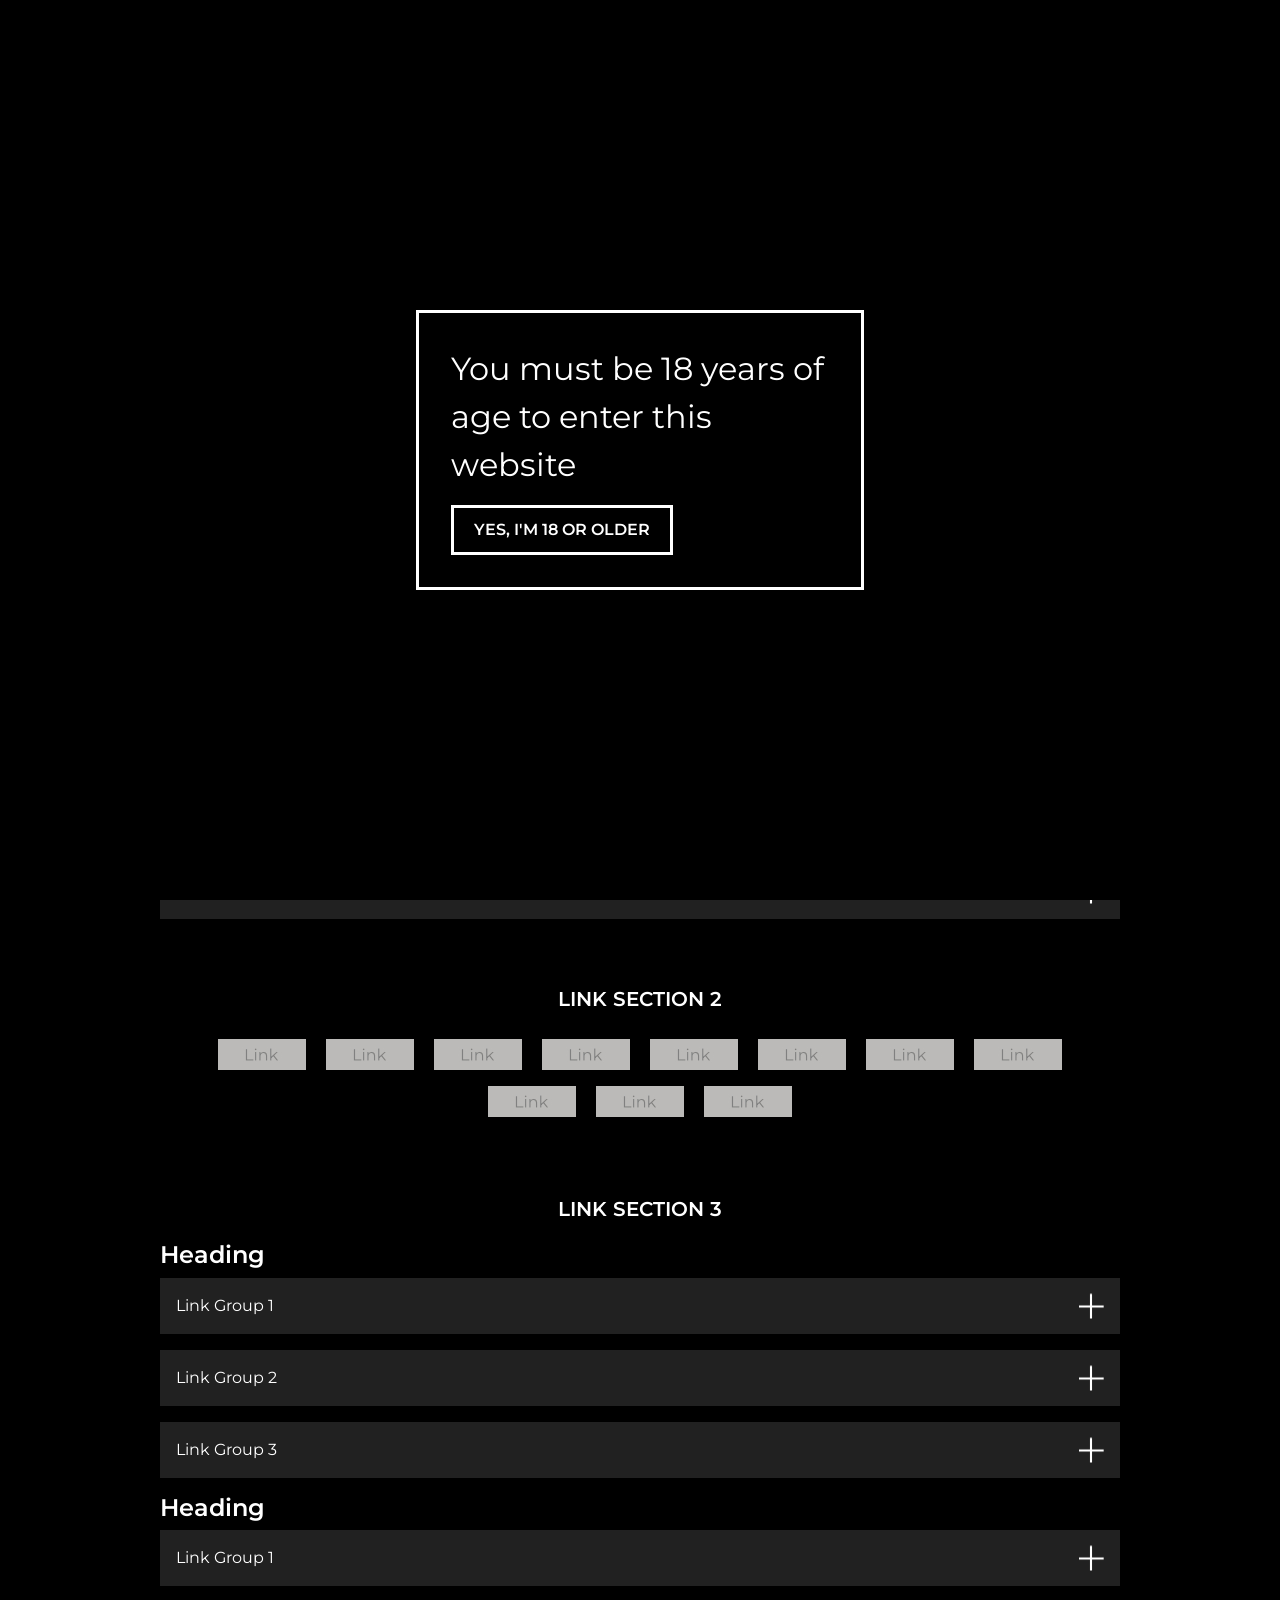
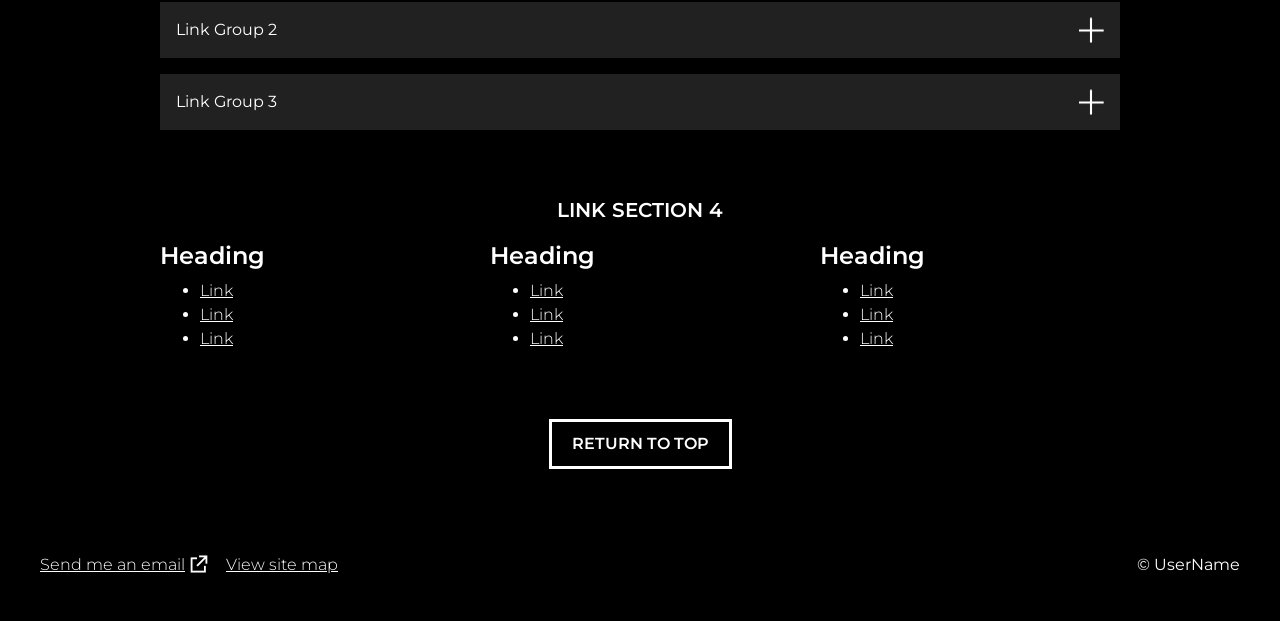
<file: links.html>
<!doctype html>
<html lang="en">
<head>
 <!-- meta tags -->
  <meta charset="utf-8">
  <meta name="keywords" content="">
  <meta name="description" content="">
  <meta name="author" content="">
  <meta name="viewport" content="width=device-width, initial-scale=1, shrink-to-fit=no">
  <!-- font -->
  <link rel="preconnect" href="https://fonts.googleapis.com">
  <link rel="preconnect" href="https://fonts.gstatic.com" crossorigin>
  <link href="https://fonts.googleapis.com/css2?family=Montserrat:ital,wght@0,100..900;1,100..900&display=swap" rel="stylesheet">
  <!-- bootstrap framework -->
  <link rel="stylesheet" href="https://cdn.jsdelivr.net/npm/bootstrap@4.1.3/dist/css/bootstrap.min.css" integrity="sha384-MCw98/SFnGE8fJT3GXwEOngsV7Zt27NXFoaoApmYm81iuXoPkFOJwJ8ERdknLPMO" crossorigin="anonymous">
  <!-- CSS -->
  <link href="./style.css" rel="stylesheet" type="text/css" media="all">
  <title>Home | Age Gate Demo Site</title>
  <link rel="icon" type="image/x-icon" href="./images/favicon.ico">
</head>
<body>
  <div id="gate">
    <div class="gate-card">
        <p class="gate-card-text">You must be 18 years of age to enter this website</p>
        <button class="button gate-button" aria-label="Confirm age">Yes, I'm 18 or older</button>
    </div>
  </div>
  <a id="skipID" class="skip-to-content-link" href="#main-content">Skip to content</a>
  <div id="container">
    <!-- utility bar -->
    <!--<div id="utility-bar-1" class="utility-bar priority-high">
      <p>Announcement text goes here.</p><button class="close cursor" tabindex="0" aria-label="Close announcement"></button>
    </div>
    <div id="utility-bar-2" class="utility-bar priority-medium">
      <p>Announcement text goes here.</p><button class="close cursor" tabindex="0" aria-label="Close announcement"></button>
    </div>
    <div id="utility-bar-3" class="utility-bar priority-low">
      <p>Announcement text goes here.</p><button class="close cursor" tabindex="0" aria-label="Close announcement"></button>
    </div>-->
    <div id="header">
      <div id="logo-container">
        <a href="./" class="transition-link">
          <img id="logo" src="./images/testing/wf-logo.jpg" alt="Placeholder logo">
        </a>
      </div>
      <div id="header-area">    
        <nav id="nav-bar" class="navbar navbar-expand-md" aria-label="main-menu">
          <div class="container-fluid">
            <button class="navbar-toggler" type="button" data-bs-toggle="collapse" data-bs-target="#collapsible-navbar">
              <span class="navbar-toggler-icon"></span>
            </button>
            <div id="collapsible-navbar" class="collapse navbar-collapse">
              <ul class="navbar-nav">
                <li class="nav-item">
                  <a href="./" class="nav-link transition-link">Home</a>
                </li>
                <li class="nav-item">
                  <a href="./gallery" class="nav-link transition-link">Gallery</a>
                </li>
                <li class="nav-item">
                  <a href="./link-2" class="nav-link transition-link">Link 2</a>
                </li>
                <li class="nav-item">
                  <a href="./link-3" class="nav-link transition-link">Link 3</a>
                </li>
                <li class="nav-item">
                  <a href="./link-4" class="nav-link transition-link">Link 4</a>
                </li>
                <li class="nav-item">
                  <a href="./link-5" class="nav-link transition-link">Link 5</a>
                </li>
                <li class="nav-item">
                  <a href="./link-6" class="nav-link transition-link">Link 6</a>
                </li>
                <li class="nav-item">
                  <a href="./links" class="nav-link transition-link">Links</a>
                </li>
                <li class="nav-item">
                  <a href="./contact" class="nav-link transition-link">Contact</a>
                </li>
              </ul>
            </div>
          </div>
        </nav>
      </div>
    </div>
    <main id="main-content" class="full-width">
      <div class="title-banner gradient">
        <div class="fixed-width">
          <h1 class="page-title">Links</h1>
          <!--<p class="page-subtitle">Page subtitle</p>-->
        </div>
      </div>
      <div class="fixed-width">
        <div class="row">
          <div class="col-12 col-md-12 col-lg-12">
            <h2 class="section-title center">Link Section 1</h2>
            <h3>Heading</h3>
            <button class="accordion" aria-expanded="false">Link Group 1</button>
            <div class="panel">
              <ul>
                <li><a href="#">Link</a></li>
                <li><a href="#">Link</a></li>
                <li><a href="#">Link</a></li>
              </ul>
            </div>
            <button class="accordion" aria-expanded="false">Link Group 2</button>
            <div class="panel">
              <ul>
                <li><a href="#">Link</a></li>
                <li><a href="#">Link</a></li>
                <li><a href="#">Link</a></li>
              </ul>
            </div>
            <button class="accordion" aria-expanded="false">Link Group 3</button>
            <div class="panel">
              <ul>
                <li><a href="#">Link</a></li>
                <li><a href="#">Link</a></li>
                <li><a href="#">Link</a></li>
              </ul>
            </div>
            <h3>Heading</h3>
            <button class="accordion" aria-expanded="false">Link Group 1</button>
            <div class="panel">
              <ul>
                <li><a href="#">Link</a></li>
                <li><a href="#">Link</a></li>
                <li><a href="#">Link</a></li>
              </ul>
            </div>
            <button class="accordion" aria-expanded="false">Link Group 2</button>
            <div class="panel">
              <ul>
                <li><a href="#">Link</a></li>
                <li><a href="#">Link</a></li>
                <li><a href="#">Link</a></li>
              </ul>
            </div>
            <button class="accordion" aria-expanded="false">Link Group 3</button>
            <div class="panel">
              <ul>
                <li><a href="#">Link</a></li>
                <li><a href="#">Link</a></li>
                <li><a href="#">Link</a></li>
              </ul>
            </div>
          </div>
        </div>
        <div class="row">
          <div class="col-12 col-md-12 col-lg-12">
            <h2 class="section-title center">Link Section 2</h2>
            <p class="center"><a href="#" class="badge-link"><img src="./images/testing/placeholder-link.jpg" alt="Placeholder"></a> <a href="#" class="badge-link"><img src="./images/testing/placeholder-link.jpg" alt="Placeholder"></a> <a href="#" class="badge-link"><img src="./images/testing/placeholder-link.jpg" alt="Placeholder"></a> <a href="#" class="badge-link"><img src="./images/testing/placeholder-link.jpg" alt="Placeholder"></a> <a href="#" class="badge-link"><img src="./images/testing/placeholder-link.jpg" alt="Placeholder"></a> <a href="#" class="badge-link"><img src="./images/testing/placeholder-link.jpg" alt="Placeholder"></a> <a href="#" class="badge-link"><img src="./images/testing/placeholder-link.jpg" alt="Placeholder"></a> <a href="#" class="badge-link"><img src="./images/testing/placeholder-link.jpg" alt="Placeholder"></a> <a href="#" class="badge-link"><img src="./images/testing/placeholder-link.jpg" alt="Placeholder"></a> <a href="#" class="badge-link"><img src="./images/testing/placeholder-link.jpg" alt="Placeholder"></a> <a href="#" class="badge-link"><img src="./images/testing/placeholder-link.jpg" alt="Placeholder"></a></p>
          </div>
        </div>
        <div class="row">
          <div class="col-12 col-md-12 col-lg-12">
            <h2 class="section-title center">Link Section 3</h2>
            <h3>Heading</h3>
            <button class="accordion" aria-expanded="false">Link Group 1</button>
            <div class="panel">
              <h4>Heading</h4>
              <ul>
                <li><a href="#">Link</a></li>
                <li><a href="#">Link</a></li>
                <li><a href="#">Link</a></li>
              </ul>
            </div>
            <button class="accordion" aria-expanded="false">Link Group 2</button>
            <div class="panel">
              <h4>Heading</h4>
              <ul>
                <li><a href="#">Link</a></li>
                <li><a href="#">Link</a></li>
                <li><a href="#">Link</a></li>
              </ul>
            </div>
            <button class="accordion" aria-expanded="false">Link Group 3</button>
            <div class="panel">
              <h4>Heading</h4>
              <ul>
                <li><a href="#">Link</a></li>
                <li><a href="#">Link</a></li>
                <li><a href="#">Link</a></li>
              </ul>
            </div>
            <h3>Heading</h3>
            <button class="accordion" aria-expanded="false">Link Group 1</button>
            <div class="panel">
              <h4>Heading</h4>
              <ul>
                <li><a href="#">Link</a></li>
                <li><a href="#">Link</a></li>
                <li><a href="#">Link</a></li>
              </ul>
            </div>
            <button class="accordion" aria-expanded="false">Link Group 2</button>
            <div class="panel">
              <h4>Heading</h4>
              <ul>
                <li><a href="#">Link</a></li>
                <li><a href="#">Link</a></li>
                <li><a href="#">Link</a></li>
              </ul>
            </div>
            <button class="accordion" aria-expanded="false">Link Group 3</button>
            <div class="panel">
              <h4>Heading</h4>
              <ul>
                <li><a href="#">Link</a></li>
                <li><a href="#">Link</a></li>
                <li><a href="#">Link</a></li>
              </ul>
            </div>
          </div>
        </div>
        <div class="row">
          <div class="col-12 col-md-12 col-lg-12">
            <h2 class="section-title center">Link Section 4</h2>
          </div>
          <div class="col-12 col-md-4 col-lg-4">
            <h3>Heading</h3>
            <ul>
              <li><a href="#">Link</a></li>
              <li><a href="#">Link</a></li>
              <li><a href="#">Link</a></li>
            </ul>
          </div>
          <div class="col-12 col-md-4 col-lg-4">
            <h3>Heading</h3>
            <ul>
              <li><a href="#">Link</a></li>
              <li><a href="#">Link</a></li>
              <li><a href="#">Link</a></li>
            </ul>
          </div>
          <div class="col-12 col-md-4 col-lg-4">
            <h3>Heading</h3>
            <ul>
              <li><a href="#">Link</a></li>
              <li><a href="#">Link</a></li>
              <li><a href="#">Link</a></li>
            </ul>
          </div>
        </div>
        <div class="row">
          <div class="col-12 col-md-12 col-lg-12 center">
            <a href="#skipID" class="button" title="Go to top">Return to top</a>  
          </div>
        </div>
      </div>
    </main>
    <footer id="footer-container">
      <div class="footer-content">
        <a class="external-link left" href="javascript:secureEmail('#');" rel="noreferrer" title="Opens your email client">Send me an email</a><!-- Replace # with Base64 encoded string of your email address -->
        <a class="left" href="./sitemap" title="Site Map">View site map</a>
        <p class="right">© UserName</p>
      </div>
    </footer>
  </div>
  <!-- scripts -->
  <script src="./scripts.js"></script>
  <script src="https://cdn.jsdelivr.net/npm/bootstrap@5.0.2/dist/js/bootstrap.bundle.min.js" integrity="sha384-MrcW6ZMFYlzcLA8Nl+NtUVF0sA7MsXsP1UyJoMp4YLEuNSfAP+JcXn/tWtIaxVXM" crossorigin="anonymous"></script>
  <noscript>
    <meta http-equiv="refresh" content="0;url=http://troubledpasta.neocities.org/noscript.html">
  </noscript>
</body>
</file>
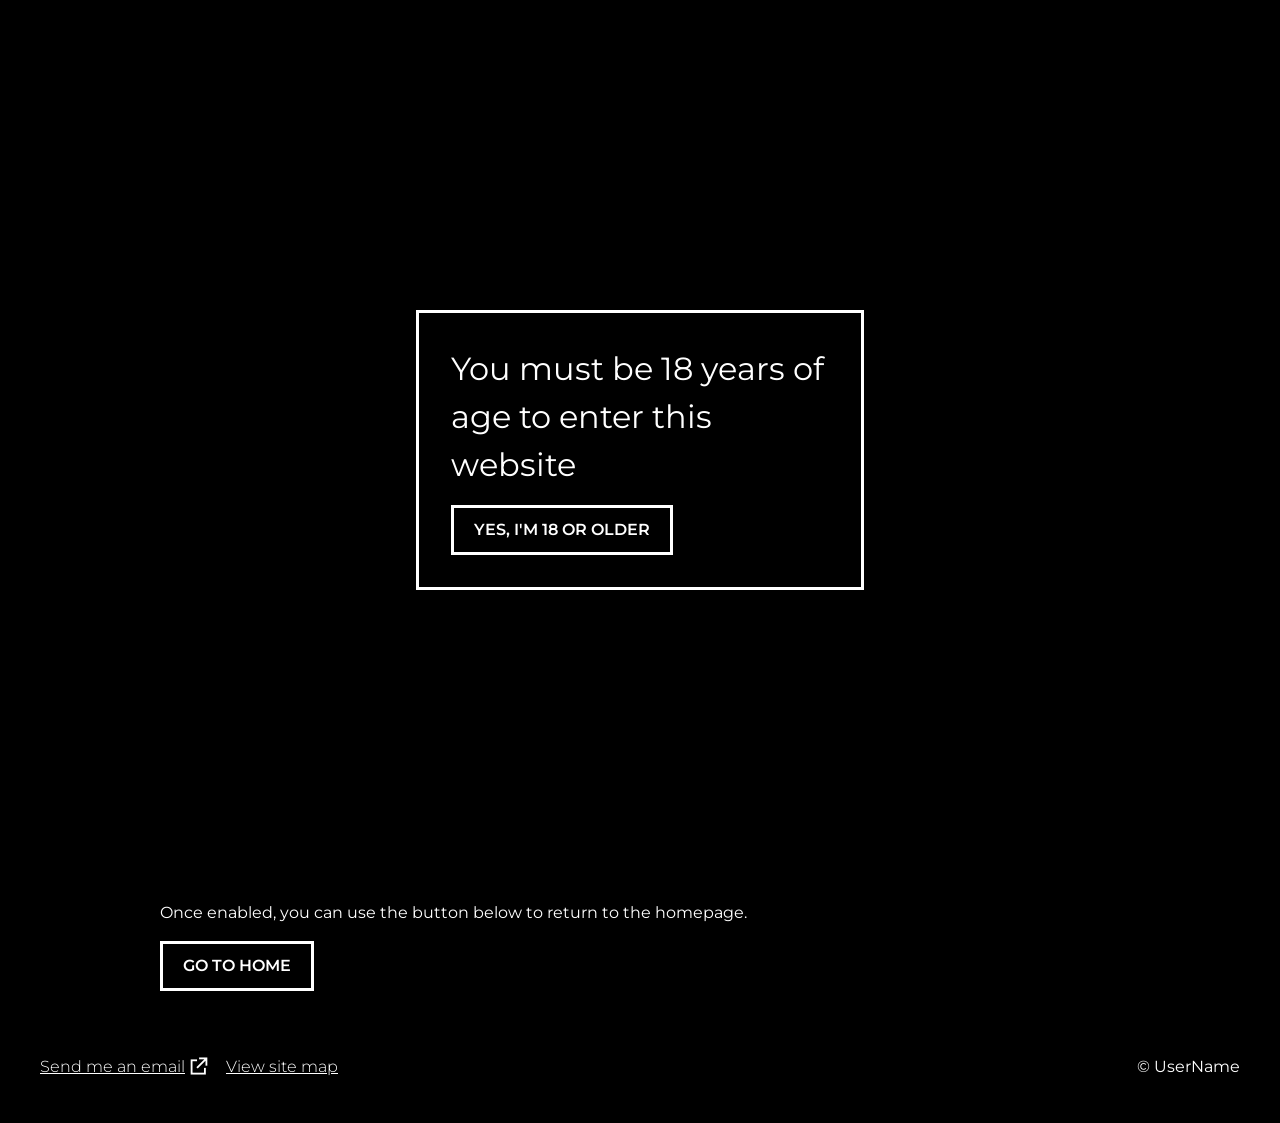
<file: noscript.html>
<!doctype html>
<html lang="en">
<head>
 <!-- meta tags -->
  <meta charset="utf-8">
  <meta name="keywords" content="">
  <meta name="description" content="">
  <meta name="author" content="">
  <meta name="viewport" content="width=device-width, initial-scale=1, shrink-to-fit=no">
  <!-- font -->
  <link rel="preconnect" href="https://fonts.googleapis.com">
  <link rel="preconnect" href="https://fonts.gstatic.com" crossorigin>
  <link href="https://fonts.googleapis.com/css2?family=Montserrat:ital,wght@0,100..900;1,100..900&display=swap" rel="stylesheet">
  <!-- bootstrap framework -->
  <link rel="stylesheet" href="https://cdn.jsdelivr.net/npm/bootstrap@4.1.3/dist/css/bootstrap.min.css" integrity="sha384-MCw98/SFnGE8fJT3GXwEOngsV7Zt27NXFoaoApmYm81iuXoPkFOJwJ8ERdknLPMO" crossorigin="anonymous">
  <!-- CSS -->
  <link href="./style.css" rel="stylesheet" type="text/css" media="all">
  <title>JavaScript required | Site Name</title>
  <link rel="icon" type="image/x-icon" href="./images/favicon.ico">
</head>
<body>
  <div id="gate">
    <div class="gate-card">
        <p class="gate-card-text">You must be 18 years of age to enter this website</p>
        <button class="button gate-button" aria-label="Confirm age">Yes, I'm 18 or older</button>
    </div>
  </div>
  <a id="skipID" class="skip-to-content-link" href="#main-content">Skip to content</a>
  <div id="container">
    <!-- utility bar -->
    <!--<div id="utility-bar-1" class="utility-bar priority-high">
      <p>Announcement text goes here.</p><button class="close cursor" tabindex="0" aria-label="Close announcement"></button>
    </div>
    <div id="utility-bar-2" class="utility-bar priority-medium">
      <p>Announcement text goes here.</p><button class="close cursor" tabindex="0" aria-label="Close announcement"></button>
    </div>
    <div id="utility-bar-3" class="utility-bar priority-low">
      <p>Announcement text goes here.</p><button class="close cursor" tabindex="0" aria-label="Close announcement"></button>
    </div>-->
    <div id="header">
      <div id="logo-container">
        <a href="./" class="transition-link">
          <img id="logo" src="./images/testing/wip-2.jpg" alt="Placeholder logo">
        </a>
      </div>
      <div id="header-area">    
        <nav id="nav-bar" class="navbar navbar-expand-md" aria-label="main-menu">
          <div class="container-fluid">
            <button class="navbar-toggler" type="button" data-bs-toggle="collapse" data-bs-target="#collapsible-navbar">
              <span class="navbar-toggler-icon"></span>
            </button>
            <div id="collapsible-navbar" class="collapse navbar-collapse">
              <ul class="navbar-nav">
                <li class="nav-item">
                  <a href="./" class="nav-link transition-link">Home</a>
                </li>
                <li class="nav-item">
                  <a href="./gallery" class="nav-link transition-link">Gallery</a>
                </li>
                <li class="nav-item">
                  <a href="./link-2" class="nav-link transition-link">Link 2</a>
                </li>
                <li class="nav-item">
                  <a href="./link-3" class="nav-link transition-link">Link 3</a>
                </li>
                <li class="nav-item">
                  <a href="./link-4" class="nav-link transition-link">Link 4</a>
                </li>
                <li class="nav-item">
                  <a href="./link-5" class="nav-link transition-link">Link 5</a>
                </li>
                <li class="nav-item">
                  <a href="./link-6" class="nav-link transition-link">Link 6</a>
                </li>
                <li class="nav-item">
                  <a href="./links" class="nav-link transition-link">Links</a>
                </li>
                <li class="nav-item">
                  <a href="./contact" class="nav-link transition-link">Contact</a>
                </li>
              </ul>
            </div>
          </div>
        </nav>
      </div>
    </div>
    <main id="main-content" class="full-width">
      <div class="title-banner gradient">
        <div class="fixed-width">
          <h1 class="page-title">JavaScript required</h1>
        </div>
      </div>
      <div class="fixed-width">
        <div class="row">
          <div class="col-12 col-md-12 col-lg-12">
            <p>
            JavaScript has been detected as disabled in your browser. JavaScript is required for this website to function as intended and to provide a fully accessible experience for people navigating via keyboard.</p>
            <p>In particular, JavaScript enables the image galleries to be properly keyboard accessible, allows lightbox galleries to open, close and change slides correctly, ensures that interactive components such as accordions and video controls work as expected, and allows the accessibility widget to function.</p>
            <p>This site is intentionally designed to not display content when JavaScript is disabled. Because core functionality relies on JavaScript, showing partial content without it could result in a broken, confusing, or inaccessible experience. Please enable JavaScript to access all features of the site and to use it effectively.</p>
            <h2 class="section-title">How to enable JavaScript</h2>
            <p>Enabling JavaScript differs depending on your browser. Below are some examples of how to find where to turn on JavaScript:</p>
            <ul>
              <li><strong>Chrome</strong> - Settings → Privacy and security → Site settings → JavaScript → Allow</li>
              <li><strong>Firefox</strong> - Type <code>about:config</code> in the address bar → search for
                <code>javascript.enabled</code> → set it to <code>true</code></li>
              <li><strong>Safari</strong> - Settings → Advanced → Enable JavaScript</li>
              <li><strong>Edge</strong> - Settings → Cookies and site permissions → JavaScript → Allow</li>
              <li><strong>Opera</strong> - Settings → Privacy and security → JavaScript → Sites can use JavaScript</li>
            </ul>
            <p>NB: Your specific browser version may have these settings in a different place. If these instructions don't work for you, please web search "Enable Javascript" + [Your browser name] and follow the instructions in the search results.</p>
            <p>Once enabled, you can use the button below to return to the homepage.</p>
            <a href="./" class="button" title="Go to home">Go to home</a>
          </div>
        </div>
      </div>
    </main>
    <footer id="footer-container">
      <div class="footer-content">
        <a class="external-link left" href="javascript:secureEmail('#');" rel="noreferrer" title="Opens your email client">Send me an email</a><!-- Replace # with Base64 encoded string of your email address -->
        <a class="left" href="./sitemap" title="Site Map">View site map</a>
        <p class="right">© UserName</p>
      </div>
    </footer>
  </div>
  <!-- scripts -->
  <script src="./scripts.js"></script>
  <script src="https://cdn.jsdelivr.net/npm/bootstrap@5.0.2/dist/js/bootstrap.bundle.min.js" integrity="sha384-MrcW6ZMFYlzcLA8Nl+NtUVF0sA7MsXsP1UyJoMp4YLEuNSfAP+JcXn/tWtIaxVXM" crossorigin="anonymous"></script>
  <noscript>
    <meta http-equiv="refresh" content="0;url=http://troubledpasta.neocities.org/noscript.html">
  </noscript>
</body>
</file>
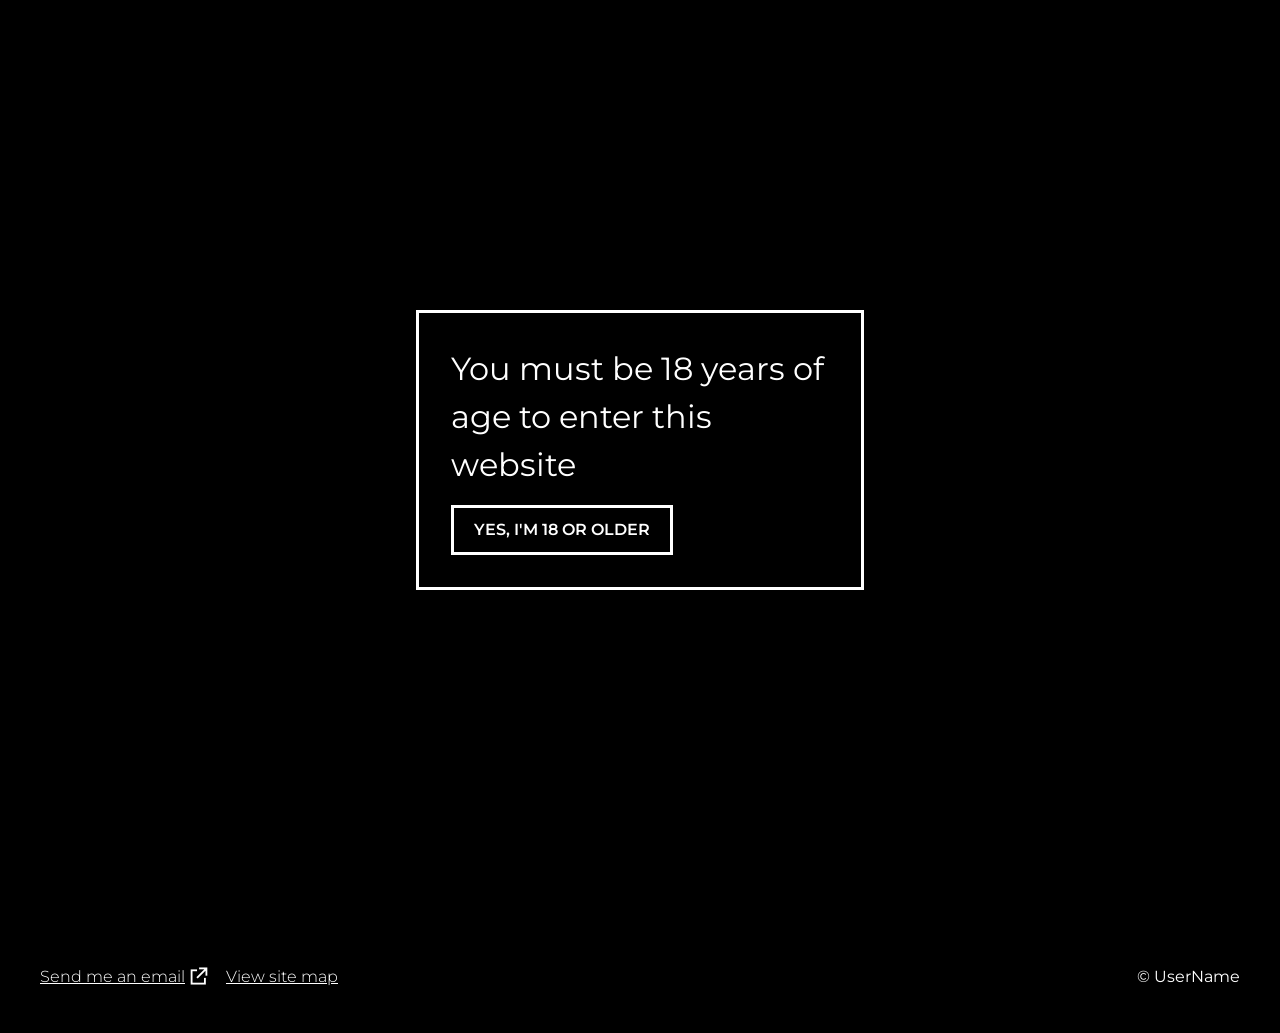
<file: sitemap.html>
<!doctype html>
<html lang="en">
<head>
 <!-- meta tags -->
  <meta charset="utf-8">
  <meta name="keywords" content="">
  <meta name="description" content="">
  <meta name="author" content="">
  <meta name="viewport" content="width=device-width, initial-scale=1, shrink-to-fit=no">
  <!-- font -->
  <link rel="preconnect" href="https://fonts.googleapis.com">
  <link rel="preconnect" href="https://fonts.gstatic.com" crossorigin>
  <link href="https://fonts.googleapis.com/css2?family=Montserrat:ital,wght@0,100..900;1,100..900&display=swap" rel="stylesheet">
  <!-- bootstrap framework -->
  <link rel="stylesheet" href="https://cdn.jsdelivr.net/npm/bootstrap@4.1.3/dist/css/bootstrap.min.css" integrity="sha384-MCw98/SFnGE8fJT3GXwEOngsV7Zt27NXFoaoApmYm81iuXoPkFOJwJ8ERdknLPMO" crossorigin="anonymous">
  <!-- CSS -->
  <link href="./style.css" rel="stylesheet" type="text/css" media="all">
  <title>Site map | Site Name</title>
  <link rel="icon" type="image/x-icon" href="./images/favicon.ico">
</head>
<body>
  <div id="gate">
    <div class="gate-card">
        <p class="gate-card-text">You must be 18 years of age to enter this website</p>
        <button class="button gate-button" aria-label="Confirm age">Yes, I'm 18 or older</button>
    </div>
  </div>
  <a id="skipID" class="skip-to-content-link" href="#main-content">Skip to content</a>
  <div id="container">
    <!-- utility bar -->
    <!--<div id="utility-bar-1" class="utility-bar priority-high">
      <p>Announcement text goes here.</p><button class="close cursor" tabindex="0" aria-label="Close announcement"></button>
    </div>
    <div id="utility-bar-2" class="utility-bar priority-medium">
      <p>Announcement text goes here.</p><button class="close cursor" tabindex="0" aria-label="Close announcement"></button>
    </div>
    <div id="utility-bar-3" class="utility-bar priority-low">
      <p>Announcement text goes here.</p><button class="close cursor" tabindex="0" aria-label="Close announcement"></button>
    </div>-->
    <div id="header">
      <div id="logo-container">
        <a href="./" class="transition-link">
          <img id="logo" src="./images/testing/wf-logo.jpg" alt="Placeholder logo">
        </a>
      </div>
      <div id="header-area">    
        <nav id="nav-bar" class="navbar navbar-expand-md" aria-label="main-menu">
          <div class="container-fluid">
            <button class="navbar-toggler" type="button" data-bs-toggle="collapse" data-bs-target="#collapsible-navbar">
              <span class="navbar-toggler-icon"></span>
            </button>
            <div id="collapsible-navbar" class="collapse navbar-collapse">
              <ul class="navbar-nav">
                <li class="nav-item">
                  <a href="./" class="nav-link transition-link">Home</a>
                </li>
                <li class="nav-item">
                  <a href="./gallery" class="nav-link transition-link">Gallery</a>
                </li>
                <li class="nav-item">
                  <a href="./link-2" class="nav-link transition-link">Link 2</a>
                </li>
                <li class="nav-item">
                  <a href="./link-3" class="nav-link transition-link">Link 3</a>
                </li>
                <li class="nav-item">
                  <a href="./link-4" class="nav-link transition-link">Link 4</a>
                </li>
                <li class="nav-item">
                  <a href="./link-5" class="nav-link transition-link">Link 5</a>
                </li>
                <li class="nav-item">
                  <a href="./link-6" class="nav-link transition-link">Link 6</a>
                </li>
                <li class="nav-item">
                  <a href="./links" class="nav-link transition-link">Links</a>
                </li>
                <li class="nav-item">
                  <a href="./contact" class="nav-link transition-link">Contact</a>
                </li>
              </ul>
            </div>
          </div>
        </nav>
      </div>
    </div>
    <main id="main-content" class="full-width">
      <div class="title-banner gradient">
        <div class="fixed-width">
          <h1 class="page-title">Site Map</h1>
        </div>
      </div>
      <div class="fixed-width">
        <div class="row">
          <div class="col-12 col-md-12 col-lg-12">
            <ul>
              <li><a href="./" class="transition-link">Home</a></li>
              <li><a href="./gallery" class="transition-link">Gallery</a></li>
                <ul>
                  <li><a href="./" class="transition-link">Sub Link 1</a></li>
                  <li><a href="./" class="transition-link">Sub Link 2</a></li>
                  <li><a href="./" class="transition-link">Sub Link 3</a></li>
                </ul>
              <li><a href="./" class="transition-link">Link 2</a></li>
              <li><a href="./" class="transition-link">Link 3</a></li>
                <ul>
                  <li><a href="./" class="transition-link">Sub Link 1</a></li>
                  <li><a href="./" class="transition-link">Sub Link 2</a></li>
                </ul>
              <li><a href="./" class="transition-link">Link 4</a></li>
              <li><a href="./" class="transition-link">Link 5</a></li>
              <li><a href="./" class="transition-link">Link 6</a></li>
              <li><a href="./links" class="transition-link">Links</a></li>
              <li><a href="./contact" class="transition-link">Contact</a></li>
            </ul>
            <h2 class="section-title">What is this for?</h2>
            <p>A site map is a visual or structured representation of all the pages and content on a website and how they are organized and connected.</p>
            <p>It serves several helpful purposes by offering a clear overview of the entire site, making it easier to understand what content is available and how it is organised, while also providing a simple, accessible alternative to complex navigation menus.</p>
          </div>
        </div>
      </div>
    </main>
    <footer id="footer-container">
      <div class="footer-content">
        <a class="external-link left" href="javascript:secureEmail('#');" rel="noreferrer" title="Opens your email client">Send me an email</a><!-- Replace # with Base64 encoded string of your email address -->
        <a class="left" href="./sitemap" title="Site Map">View site map</a>
        <p class="right">© UserName</p>
      </div>
    </footer>
  </div>
  <!-- scripts -->
  <script src="./scripts.js"></script>
  <script src="https://cdn.jsdelivr.net/npm/bootstrap@5.0.2/dist/js/bootstrap.bundle.min.js" integrity="sha384-MrcW6ZMFYlzcLA8Nl+NtUVF0sA7MsXsP1UyJoMp4YLEuNSfAP+JcXn/tWtIaxVXM" crossorigin="anonymous"></script>
  <noscript>
    <meta http-equiv="refresh" content="0;url=http://troubledpasta.neocities.org/noscript.html">
  </noscript>
</body>
</file>
<file: style.css>
/* ------------------------------------------- */
/* Variables */
/* ------------------------------------------- */

:root {
  /* theme colors */
  --palette-theme-white: #ffffff;
  --palette-theme-offwhite: #c7c5c5;
  --palette-theme-lightgrey: #b0b0b0;
  --palette-theme-grey: #727272;
  --palette-theme-darkgrey: #212121;
  --palette-theme-black: #000000;

  /* utility bar status colors */
  --palette-status-high: #ed1c24;
  --palette-status-medium: #ffcb05;
  --palette-status-low: #0088cb;

  /* brand colors */
  --palette-brand-primary: #EDABC9; /* pink */
  --palette-brand-primary-hover: #E58AB3;
  --palette-brand-secondary: #95BBE9; /* teal */
  --palette-brand-secondary-hover: #78A8E3;
  --palette-brand-tertiary: #f4eca7; /* light yellow */
  --palette-brand-tertiary-hover: #e9de7a;

  /* gradients */
  --palette-gradient: radial-gradient(circle,rgba(238, 174, 202, 1) 0%, rgba(148, 187, 233, 1) 100%);

  /* text */
  --palette-text-light: #fff;
  --palette-text-dark: #000;

  /* font */
  --font-family: "Montserrat", sans-serif; 
  
  /* borders */
  --border: 3px solid var(--palette-theme-white);
  --outline: 1px solid var(--palette-brand-secondary);
  --border-radius: 3px;
  
  /* effects */
  --transition: 200ms all ease-out;
  }

/* ------------------------------------------- */
/* Accessibility */
/* ------------------------------------------- */

/* Do not turn off focus outlines unless you want to look like a jerk */

:focus-visible {
  position: relative;
  z-index: 10;
  outline: 3px solid var(--palette-theme-white);
  outline-offset: 5px;
  transition: var(--transition);
  }

button:focus {
	outline: 3px solid var(--palette-theme-white);
	outline-offset: 5px;
	transition: var(--transition);
	}

.coloured-row :focus-visible,
.inverted-row :focus-visible,
.coloured-row button:focus,
.inverted-row button:focus {
  outline: 3px solid var(--palette-theme-black);
  }

.skip-to-content-link {
  position: absolute;
  left: -10000px;
  top: auto;
  width: 1px;
  height: 1px;
  overflow: hidden;
  }

.skip-to-content-link:focus {
	position: relative;
	width: auto;
	height: auto;
	left: 50%;
	top: auto;
	transform: translate(-50%, 35%);
	display: inline-block;
	transition: none;
  }

.sr-only {
  position: absolute;
  left: -10000px;
  top: auto;
  width: 1px;
  height: 1px;
  overflow: hidden;
  }

/* reduce impact of white images loading in */
.no-flash {
  background-color:var(--palette-theme-lightgrey);
  }

@media (prefers-reduced-motion: reduce) {
 *, *::before, *::after {
 animation-duration: 0ms !important;
 transition-duration: 0ms !important;
 }
}

/* ------------------------------------------- */
/* Age Gate */
/* ------------------------------------------- */

#gate {
  position: fixed;
  display: block;
  width: 100%;
  height: 100%;
  top: 0;
  left: 0;
  right: 0;
  bottom: 0;
  background-color: var(--palette-theme-black);
  opacity: 1;
  z-index: 12;
  cursor: pointer;
  }

.gate-card {
  position: absolute;
  top: 50%;
  left: 50%;
  transform: translate(-50%,-50%);
  -ms-transform: translate(-50%,-50%);
  border: var(--border);
  width: 90%;
  padding: 2em;
  }

.gate-card-text{
  font-size: 2em;
  color: white;
  }


/* ------------------------------------------- */
/* Typography */
/* ------------------------------------------- */

@import url('https://fonts.googleapis.com/css2?family=Montserrat:ital,wght@0,100..900;1,100..900&display=swap');

h1,
h2,
h3,
h4,
h5,
h6,
p,
ol,
ul {
  color: var(--palette-text-light);
  }

h1 {
  padding: 2rem 0;
  font-size: 2.5rem;
  font-weight: 400;
  }

h3 {
  font-size: 1.5em;
  font-weight: 600;
  }

h4 {
  font-size: 1.25em;
  font-weight: 600;
  }

h5 {
  font-size: 1.15em;
  font-weight: 500;
  }

h6 {
  font-weight: 600;
  }

a {
  cursor: pointer;
  }

ol, ul {
	padding-left: 40px;
  }

ol > ol,
ul > ul {
	padding-left: 20px;
  }

ol > ol > li {
	list-style-type: lower-roman;
  }

hr {
  margin: 2rem 0;
  border-top: 1px solid #fff;
  }

strong {
  color: var(--palette-brand-primary);
  }
  
.small {
  font-size: smaller;
  }
  
.intro {
  font-size: 1.25rem !important;
  }

.project-detail {
	font-size: 1em;
  }

/* ------------------------------------------- */
/* Clickable elements */
/* ------------------------------------------- */

a {
  color: var(--palette-text-light);
  font-weight: 300;
  text-decoration: underline;
  }
  
a:hover {
  text-decoration: none;
  color: var(--palette-text-light);
  }

.badge-link {
  display: inline-block;
	margin: .5em;
	}

.external-link::after {
	display: inline-block;
	vertical-align: text-bottom;
	content: "";
	background-image: url(./images/sprite-sheet.png);
	background-position: -75px -18px;
	width: 20px;
	height: 20px;
	margin-left: 5px;
  }

.coloured-row .external-link::after {
  background-position: -75px -130px;
  }
  
  /* ------------------------------------------- */
  /* Scroll bars */
  /* ------------------------------------------- */
  
  ::-webkit-scrollbar {
    width: 1rem;
    }
  
  ::-webkit-scrollbar-track {
    background: var(--palette-theme-black);
    }
  
  ::-webkit-scrollbar-thumb {
    background: var(--palette-theme-white);
    }
  
  ::-webkit-scrollbar-thumb:hover {
    background: var(--palette-brand-secondary);
    } 

/* ------------------------------------------- */
/* Animations */
/* ------------------------------------------- */

/* shake button click interaction for buttons that don't link anywhere yet*/
.button-empty {
  animation-name: none;
  }
  
.button-empty.clicked {
  animation: shake 0.2s ease-in-out;
  }

@keyframes shake {
  0% {
    transform: translateX(0);
  }
  25% {
    transform: translateX(-5px);
  }
  50% {
    transform: translateX(10px);
  }
  75% {
    transform: translateX(-5px);
  }
  100% {
    transform: translateX(0);
  }
}

/* ------------------------------------------- */
/* Background */
/* ------------------------------------------- */

body {
  opacity: 0;
  transition: opacity .5s;
  box-sizing: border-box;
  margin: 0;
  background-color: var(--palette-theme-black);
  color: var(--palette-text-light);
  font-family: var(--font-family);
  font-optical-sizing: auto;
  }

.noscript {
  opacity: 1;
  }

* {
  box-sizing: inherit;
  margin: 0;
  padding: 0;
  }

html {
  scroll-behavior: smooth;
  }

/* ------------------------------------------- */
/* Layout */
/* ------------------------------------------- */

#container {
  max-width: 100vw;
  margin: 0 auto;
  }
  
.full-width {
  max-width: 100vw;
  position: relative;
  }

.fixed-width {
  max-width: 1000px;
  margin: 0 auto;
	padding: 0 1.25rem;
  }

.flex {
  display: flex;
  }

.right {
  float: right;
  }

.left {
  float: left;
  }

.center {
  margin: 1.25rem auto;
  text-align: center;
  }
  
.invert {
  order: 2;
  }

.row {
  margin-top: 2rem;
  margin-bottom: 2rem;
  }

.gradient {
  background: var(--palette-gradient);
  }

.inverted {
  background: var(--palette-theme-white);
  }

.coloured-row,
.inverted-row {
  display: -ms-flexbox;
  display: flex;
  -ms-flex-wrap: wrap;
  flex-wrap: wrap;
  margin-right: -15px;
  margin-left: -15px;
	max-width: 1000px;
	margin: 0 auto;
	padding: 2rem;
  }

.coloured-row > div > h2,
.coloured-row > div > p,
.coloured-row > div > p > a,
.coloured-row ul,
.coloured-row strong,
.inverted-row > div > h2,
.inverted-row > div > p,
.inverted-row > div > p > a,
.inverted-row ul,
.inverted-row strong {
	color: var(--palette-text-dark);
  }

.coloured-row > div > p {
	font-size: 1.05rem;
  }

/* ------------------------------------------- */
/* Utility bar */
/* ------------------------------------------- */

.utility-bar {
  position: relative;
  display: flex;
  flex-flow: row nowrap;
  align-items: center;
  justify-content: center;
	width: 100%;
	height: auto;
	margin: 0;
	padding: 1em .5em;
	background-color: var(--palette-brand-tertiary);
  }

.utility-bar p {
  margin-bottom: 0;
  color: var(--palette-text-dark);
  text-align: center;
  }

.utility-bar button.close {
	position: absolute;
  top: .5em;
  right: .5em;
	background-color: transparent;
	border: none;
	background-image: url(./images/sprite-sheet.png);
	background-position: -125px -125px;
	width: 30px;
	height: 30px;
	outline-offset: 2px;
  }

.utility-bar button:focus {
	outline: 2px solid var(--palette-text-dark);
  }

.utility-bar.priority-high {
  background-color: var(--palette-status-high);
  }

.utility-bar.priority-medium {
  background-color: var(--palette-status-medium);
  }

.utility-bar.priority-low {
  background-color: var(--palette-status-low);
  }

/* ------------------------------------------- */
/* Header */
/* ------------------------------------------- */

#header {
  display: inline-block;
  width: 100%;
  margin-top: 1rem;
  background-color: var(--palette-theme-black);
  }

#logo-container {
  width: 300px;
  margin: 0 auto;
  }

#logo {
  display: block;
  margin-bottom: 1rem;
  width: 300px;
  height: 90px;
  object-fit: cover;
  }

#header-area {
	margin-top: 1rem;
  }

/* ------------------------------------------- */
/* Navigation menu */
/* ------------------------------------------- */

#nav-bar {
  background-color: var(--palette-theme-black);
  width: 100%;
  padding: 0;
  }

#nav-bar ul {
  display: flex;
  flex-flow: row wrap;
  margin: 0;
  list-style-type: none;
  justify-content: space-evenly;
  width: 100vw;
  }

.container-fluid {
  padding: 0;
  }

.navbar-nav {
  text-align: center;
  margin-top: 10px;
  }

.navbar-toggler {
  width: 90%;
  margin: 1.5rem auto;
  border-color: var(--palette-theme-white);
  border-radius: 0;
  }

.navbar-toggler:focus {
  text-decoration: none;
  outline: 3px solid var(--palette-theme-white) !important;
  box-shadow: none;
  }

.navbar-toggler-icon {
  background-image: url("data:image/svg+xml;charset=utf8,%3Csvg xmlns='http://www.w3.org/2000/svg' viewBox='0 0 30 30'%3E%3Cpath stroke='rgba(255, 255, 255, 1)' stroke-linecap='round' stroke-miterlimit='10' stroke-width='2' d='M4 7h22M4 15h22M4 23h22'/%3E%3C/svg%3E");
  }

[type="button"]:hover .navbar-toggler-icon {
  background-image: url("data:image/svg+xml;charset=utf8,%3Csvg xmlns='http://www.w3.org/2000/svg' viewBox='0 0 30 30'%3E%3Cpath stroke='rgba(0, 0, 0, 1)' stroke-linecap='round' stroke-miterlimit='10' stroke-width='2' d='M4 7h22M4 15h22M4 23h22'/%3E%3C/svg%3E");
  }

  /* ------------------------------------------- */
  /* Navigation items */
  /* ------------------------------------------- */
  
  #nav-bar {
    margin-bottom: 0px;
    }
  
  #nav-bar li a {
    color: var(--palette-text-light);
    font-weight: 500;
    text-decoration: none;
    text-transform: uppercase;
    }
  
  #nav-bar li a:hover {
    color: var(--palette-brand-secondary);
    text-decoration: none;
    }
  
  #nav-bar li a:active {
    color: var(--palette-brand-primary-hover);
    }

  /* ------------------------------------------- */
  /* Breadcrumbs */
  /* ------------------------------------------- */
  
  .breadcrumb-bar ul {
    padding: 1rem 0;
    text-align: center;
    }
  
  .breadcrumb-link {
    display: inline;
    list-style: none;
    }

  .breadcrumb-link::after {
    content: " / ";
    padding: 0 .5rem;
    }
  
  .breadcrumb-link:last-child::after {
    content: "";
    }

/* ------------------------------------------- */
/* Homepage */
/* ------------------------------------------- */
  
#welcome-message p, h1 {
  color: var(--palette-text-dark);
  }

#welcome-message h1 {
  font-size: 3em;
	padding: 2rem 0;
  }

#welcome-message p {
  font-size: 1.5em;
  }
  
.demo-header {
  color: var(--palette-text-light);
  }

/* ------------------------------------------- */
/* Main content */
/* ------------------------------------------- */

main {
  background: var(--palette-theme-black);
  min-height: 500px;
  }

#first-row {
  width: 100%;
  margin: 0;
  }

.card {
  margin-bottom: 1.25rem;
  flex-direction: row;
  background-color: var(--palette-theme-darkgrey);
  border-radius: 0;
  }

.card-container {
	display: flex;
	flex-wrap: wrap;
	gap: 1rem;
	justify-content: space-between;
	margin-bottom: 1rem;
  }

.card-text {
  background-color: var(--palette-theme-darkgrey);
  padding: 2rem;
  flex-basis: 30%;
  }

.card-text:last-child {
	padding: 0;
  }

.card-text:last-child img {
	width: 100%;
	max-height: 320px;
	object-fit: cover;
	padding: 0;
  }

.card-img {
  width: 500px;
  height: auto;
  border-radius: 0;
  object-fit: cover;
  object-position: left;
  }

.card-vid {
	width: 500px;
	height: auto;
	flex: none;
  }

.card-vid video {
  width: 100%;
  height: 100%;
  object-fit: cover;
  }

.card-body {
  padding: 3rem 2.5rem;
  }

.inner-row,
.inner-row > div > p {
	margin-bottom: 0;
  }

  .card .card-body .row.inner-row .col-12.col-md-6.col-lg-6:last-child {
    margin-top: 1.25rem;
    }

/* ------------------------------------------- */
/* Landing pages */
/* ------------------------------------------- */

.title-banner .fixed-width h1 {
  margin: 0;
  text-align: center;
  }

/* ------------------------------------------- */
/* Sub pages */
/* ------------------------------------------- */

.page-title {
  max-width: 500px;
  margin: 0 auto !important;
  text-align: center;
  font-size: 2.25em;
  }

.page-subtitle {
  max-width: 500px;
  margin: 0 auto;
  padding: 1.25rem 0;
  color: var(--palette-text-dark);
  text-align: center;
  font-weight: 300;
  }

.section-title {
  text-transform: uppercase;
  font-size: 1.25rem;
  font-weight: 600;
  }

/* ------------------------------------------- */
/* Gallery */
/* ------------------------------------------- */

.gallery-row {
  display: flex;
  flex-flow: row wrap;
  align-items: flex-start;
  align-content: space-evenly;
  gap: 1rem;
  margin-bottom: 1rem;
  }

.gallery-item {
  width: 100%;
  flex-grow: 1;
  cursor: pointer;
  }

.gallery-item:hover {
  opacity: 0.3;
  transition: var(--transition);
  }

.mason {
	display: block;
	gap: 1rem;
	margin-bottom: 1rem;
	columns: 3;
	column-gap: 1rem;
}

.mason-item {
	display: block;
	width: 100%;
	height: auto;
	margin: 0 0 1rem;
	break-inside: avoid;
}

.fullsize {
  width: 100% !important;
  }

/* ------------------------------------------- */
/* Modals */
/* ------------------------------------------- */

.modal {
  display: none;
  z-index: 11;
  overflow: auto;
  width: 100%;
  height: 100%;
  padding-top: 100px;
  position: fixed;
  left: 0;
  top: 0;
  background-color: rgba(0, 0, 0, 0.8);
  transition: var(--transition);
  }

.modal-content {
  margin: auto;
  padding: 0;
  width: 90%;
  max-width: 1140px;
  position: relative;
  background-color: transparent;
  border: none;
  }

.modal-content a {
  text-decoration: none;
  }

  /* ------------------------------------------- */
  /* Carousel */
  /* ------------------------------------------- */
  
  .carousel-container {
    position: relative;
    height: auto;
    max-height: 700px;
    margin: auto;
    margin-bottom: 1rem;
    }
  
  .carousel-content {
  	width: 100%;
  	height: 100%;
  	max-height: 350px;
  	object-fit: cover;
  	cursor: pointer;
    }

  .large {
    max-height: 700px;
    }
  
  .active {
    background-color: #717171;
    }
    
    /* Fading animation */
  .fade {
    animation-name: fade;
    animation-duration: 1.5s;
    }
  
  @keyframes fade {
    from {opacity: .4}
    to {opacity: 1}
    }

  /* ------------------------------------------- */
  /* Slides */
  /* ------------------------------------------- */
  
  .modalSlides,
  .carouselSlides{
    display: none;
    height: auto;
    max-height: 1000px;
    }

  .slide-content {
    position: relative;
    left: 50%;
    transform: translate(-50%);
    max-width: 1000px;
    width: 100%;
    }
  
  /* Number text (1/3 etc) */
  .number-text {
    padding: 1.25rem;
    position: absolute;
    top: 0;
    color: var(--palette-text-light);
    font-size: 1rem;
    }
  
  /* Caption text */
  .caption-container {
    padding: 1.25rem;
    background-color: transparent;
    color: var(--palette-text-light);
    text-align: center;
    }
  
  /* ------------------------------------------- */
  /* Next/Prev Buttons
  /* ------------------------------------------- */

  .prev,
  .next {
    position: absolute;
    top: 50%;
    transform: translate(0, -50%);
    padding: 16px;
    width: auto;
    user-select: none;
    -webkit-user-select: none;
    -moz-user-select: none;
    -ms-user-select: none;
    cursor: pointer;
    transition: var(--transition);
    }
    
  .prev {
    background-image: url(./images/sprite-sheet.png);
    background-position: 0 -56px;
    width: 56px;
    height: 56px;
    }
  
  .next {
    background-image: url(./images/sprite-sheet.png);
    background-position: -56px -56px;
    width: 56px;
    height: 56px;
    right: 0;
    }

  .prev:hover,
  .next:hover {
    background-color: rgba(0, 0, 0, 0.5);
    transition: var(--transition);
    }
    
  .modal-content .next,
  .modal-content .prev {
    transform: translate(0, -100%);
    background-color: rgba(0, 0, 0, 0.2);
    border: none;
    }
  
  .modal-content .next:hover,
  .modal-content .prev:hover {
    background-color: rgba(0, 0, 0, 0.5);
    }

  /* ------------------------------------------- */
  /* Close button */
  /* ------------------------------------------- */
  
  .close {
    position: absolute;
    top: 25px;
    right: 25px;
    background-color: transparent;
    background-image: url(./images/sprite-sheet.png);
    background-position: -112px 0;
    width: 56px;
    height: 56px;
    }

  .close:hover,
  .close:focus,
  .close:not(:disabled):not(.disabled):focus, 
  .close:not(:disabled):not(.disabled):hover {
    opacity: 1;
    cursor: pointer;
    }

/* ------------------------------------------- */
/* Accordions */
/* ------------------------------------------- */

   /* Style the buttons that are used to open and close the accordion panel */
  .accordion {
    position: relative;
    background-color: var(--palette-theme-darkgrey);
    color: var(--palette-text-light);
    cursor: pointer;
    margin: 0 0 1rem;
    padding: 1rem 3rem 1rem 1rem;
    width: 100%;
    text-align: left;
    border: none;
    outline: none;
    transition: 0.4s;
    }
  
  /* Add a background color to the button if it is clicked on (add the .active class with JS), and when you move the mouse over it (hover) */
  .active,
  .accordion:hover {
    background-color: var(--palette-theme-grey);
    }
  
  /* Style the accordion panel. Note: hidden by default */
  .panel {
    position: relative;
    padding: 0 1rem;
    max-height: 0;
    background-color: transparent;
    transition: max-height 0.2s ease-out;
    overflow: hidden;
    } 

  .accordion::after {
    position: absolute;
    top: 50%;
    right: 1em;
    transform: translate(0, -50%);
    content: "";
    background-image: url(./images/sprite-sheet.png);
    background-position: -128px -71px;
    width: 25px;
    height: 25px;
    }

  .active:after {
    content: "";
    background-image: url(./images/sprite-sheet.png);
    background-position: -184px -71px;
    width: 25px;
    height: 25px;
    }

/* ------------------------------------------- */
/* Videos */
/* ------------------------------------------- */

.video-banner-container {
  position: relative;
  height: 350px;
  width: 100%;
  overflow: hidden;
  }

.video-container {
	position: relative;
  }

.video-banner {
	width: 100%;
	height: 350px;
	object-fit: cover;
	object-position: center;
  }

.video-title {
  position: absolute !important;
  top: 0;
  width: 100%;
  }

.video-title p,
.video-title h1 {
  color: var(--palette-text-light);
  }

.video-controls {
	position: absolute;
	padding: .5rem;
	top: 0;
  }

.video-controls button {
  padding: .3rem .6rem;
  }

  /* ------------------------------------------- */
  /* Play/Pause Buttons
  /* ------------------------------------------- */

  .play {
    background-image: url(./images/sprite-sheet.png);
    background-position: -173px -3px;
    width: 56px;
    height: 56px;
    }

  .pause {
    background-image: url(./images/sprite-sheet.png);
    background-position: -227px -3px;
    width: 56px;
    height: 56px;
    }
  
  .play:hover {
    background-image: url(./images/sprite-sheet.png);
    background-position: -173px -115px;
    transition: 200ms background-color ease-out !important;
    }
  
  .pause:hover {
    background-image: url(./images/sprite-sheet.png);
    background-position: -227px -115px;
    transition: 200ms background-color ease-out !important;
    }
  
  .play:focus,
  .pause:focus {
    transition: 200ms background-color ease-out !important;
    }
  
/* ------------------------------------------- */
/* Iframes */
/* ------------------------------------------- */

.iframe-container {
  position: relative;
  overflow: hidden;
  width: 100%;
  padding-top: 56.25%; /* 16:9 Aspect Ratio (divide 9 by 16 = 0.5625) */
  }

.responsive-iframe {
  position: absolute;
  top: 0;
  left: 0;
  bottom: 0;
  right: 0;
  width: 100%;
  height: 100%;
  }

.web-frame {
  padding-top: 100%;
  zoom: 0.8;
  -moz-transform: scale(0.8);
  -moz-transform-origin: 0 0;
  -o-transform: scale(0.8);
  -o-transform-origin: 0 0;
  -webkit-transform: scale(1);
  -webkit-transform-origin: 0 0;
}

/* ------------------------------------------- */
/* Forms */
/* ------------------------------------------- */

.button,
[type="button"] {
  display: inline-block;
  background-color: transparent;
  color: var(--palette-text-light);
  padding: 10px 20px;
  border: var(--border);
  text-transform: uppercase;
  text-decoration: none !important;
  font-weight: 600 !important;
  }

.button:hover,
[type="button"]:hover {
  background-color: var(--palette-theme-white);
  color: var(--palette-text-dark) !important;
  transition: var(--transition);
  }

input[type="text"],
textarea,
input[type="email"] {
  width: 100%;
  margin-bottom: 15px;
  padding: 5px 10px;
  border: none;
  border-radius: var(--border-radius);
  background-color: var(--palette-theme-darkgrey);
  color: var(--palette-text-light);
  }

textarea {
  min-height: 250px;
  }

input[type="text"]:hover,  
textarea:hover,
input[type="email"]:hover {
  outline: var(--outline);
  }

/* ------------------------------------------- */
/* Footer */
/* ------------------------------------------- */

footer {
  width: 100%;
  padding: 1rem;
  margin-top: 0;
  background-color: var(--palette-theme-black);
  }

.footer-content a,
.footer-content p{
  padding: 0 0.5rem;
  }

/* ------------------------------------------- */
/* Media queries - Mobile (portrait) */
/* ------------------------------------------- */
@media only screen and (min-width: 0px) and (max-width: 576px) {
  
  /* ------------------------------------------- */
  /* Header */
  /* ------------------------------------------- */
  
  #header-area {
  	margin-top: 0;
    }

  /* ------------------------------------------- */
  /* Navigation menu */
  /* ------------------------------------------- */

  #nav-bar {
    margin-bottom: 0px;
    height: auto;
    }
  
  #nav-bar ul {
    width: 100%;
    padding: 0 1rem;
    }

  #nav-bar li {
    width: 100%;
    padding: 0;
    }

  .navbar-collapse {
    margin-bottom: 1rem;
    }

  /* ------------------------------------------- */
  /* Homepage */
  /* ------------------------------------------- */
  
  #welcome-message {
  	padding: 0 20px 20px;
    }
  
  #welcome-message h1 {
  	font-size: 2.5em;
    }

  /* ------------------------------------------- */
  /* Landing page */
  /* ------------------------------------------- */
  
  .title-banner {
    padding: 1em;
    }
    
  .title-banner .fixed-width h1 {
  	font-size: 2rem;
  	}
  
  .card {
    flex-direction: column;
    }
  
  .card-img {
    width: 100%;
    height: auto;
    }
  
  .card-container {
  	justify-content: center;
    }
  
  .card-text {
	  flex-basis: 100%;
    }
    
  .card-text:last-child img {
  	max-width: 500px;
    }
    
  /* ------------------------------------------- */
  /* Main content */
  /* ------------------------------------------- */

    
  /* ------------------------------------------- */
  /* Gallery */
  /* ------------------------------------------- */
  
  .gallery-item {
    width: 100%;
    }
  
  .mason {
    columns: 1;
    }

  .mason-item {
    width: 100%;
    }

  /* ------------------------------------------- */
  /* Videos */
  /* ------------------------------------------- */
  
  .video-banner-container {
    height: 450px;
    }

  .video-banner {
    height: 450px;
    }
  
  .video-title {
    padding: 2rem 1rem;
    }
  /* ------------------------------------------- */
  /* Footer */
  /* ------------------------------------------- */
  
  footer {
    height: 60px;
    }
}

/* ------------------------------------------- */
/* Media queries - Mobile (landscape) */
/* ------------------------------------------- */
@media only screen and (min-width: 576px) and (max-width:768px) {
  
  /* ------------------------------------------- */
  /* Navigation menu */
  /* ------------------------------------------- */
  
  #nav-bar ul {
    width: 100%;
    padding: 0 1rem;
    }
  
  #nav-bar li a {
    margin: 0 5px;
    }
  
  /* ------------------------------------------- */
  /* Homepage */
  /* ------------------------------------------- */
  
  #welcome-message {
    padding: 3rem 2rem;
    }

  /* ------------------------------------------- */
  /* Landing page */
  /* ------------------------------------------- */
  
  .title-banner {
    padding: 2em;
    }
  
  .card {
    flex-direction: column;
    }
  
  .card-img {
    width: 100%;
    height: auto;
    }
  
  /* ------------------------------------------- */
  /* Gallery */
  /* ------------------------------------------- */

  .gallery-item {
    width: 50%;
    }

  .mason {
    columns: 2;
    }

  .mason-item {
    width: 100%;
    }

  
  /* ------------------------------------------- */
  /* Footer */
  /* ------------------------------------------- */
  
  footer {
    height: 60px;
    }
}

/* ------------------------------------------- */
/* Media queries - Tablet */
/* ------------------------------------------- */
@media only screen and (min-width: 768px) and (max-width:992px) {
  
  .gate-card {
    width: 50%;
    }

  /* ------------------------------------------- */
  /* Navigation menu */
  /* ------------------------------------------- */
  
  #nav-bar ul {
    width: 100%;
    padding: 0 1rem;
    }
  
  #nav-bar li a {
    margin: 0 5px;
    }

  /* ------------------------------------------- */
  /* Homepage */
  /* ------------------------------------------- */
  
  #welcome-message {
    padding: 3rem 2rem;
    }

  /* ------------------------------------------- */
  /* Landing page */
  /* ------------------------------------------- */
  
  .title-banner {
    padding: 2em;
    }

  .card .card-body .row.inner-row .col-12.col-md-6.col-lg-6:last-child {
    margin-top: 0;
    }
  
  /* ------------------------------------------- */
  /* Gallery */
  /* ------------------------------------------- */
  
  .gallery-item {
  	width: 35%;
    }

  .mason {
    columns: 2;
    }

  .mason-item {
    width: 100%;
    }

  
  /* ------------------------------------------- */
  /* Videos */
  /* ------------------------------------------- */
  
  .video-controls {
    padding: 1rem;
    }

  .video-controls button {
    padding: 1rem 1.5rem;
    }
  
  /* ------------------------------------------- */
  /* Footer */
  /* ------------------------------------------- */
  
  footer {
    height: 80px;
    }

  #footer-container {
    padding: 2rem;
    }
}

/* ------------------------------------------- */
/* Media queries - Desktop */
/* ------------------------------------------- */
@media only screen and (min-width: 992px) {
  
  .gate-card {
    width: 35%;
    }
  
  /* ------------------------------------------- */
  /* Navigation menu */
  /* ------------------------------------------- */
  
  #nav-bar ul {
    width: 100%;
    padding: 0 1rem;
    margin: 0 0 1rem 0;
    }
  
  #nav-bar li {
    width: auto;
    }

  .navbar-expand-md .navbar-nav .nav-link {
  	padding: 0 0.5rem;
    }

  /* ------------------------------------------- */
  /* Homepage */
  /* ------------------------------------------- */
  
  #welcome-message {
    padding: 6rem 4rem;
    }
  
  /* ------------------------------------------- */
  /* Landing page */
  /* ------------------------------------------- */
  
  .title-banner {
    padding: 2em;
    }
    
  .card .card-body .row.inner-row .col-12.col-md-6.col-lg-6:last-child {
    margin-top: 0;
    }
  
  /* ------------------------------------------- */
  /* Gallery */
  /* ------------------------------------------- */
  
  .gallery-item {
  	width: 25%;
    }

  .mason {
    columns: 3;
    }

  .mason-item {
    width: 100%;
    }

  
  /* ------------------------------------------- */
  /* Videos */
  /* ------------------------------------------- */
  
  .video-controls {
    padding: 1rem;
    top: 0;
    }
  
  .video-controls button {
    padding: 1rem 1.5rem;
    }

  /* ------------------------------------------- */
  /* iframes */
  /* ------------------------------------------- */
  
  .web-frame {
  	zoom: 1;
  	-moz-transform: scale(1);
  	-moz-transform-origin: 0 0;
  	-o-transform: scale(1);
  	-o-transform-origin: 0 0;
  	-webkit-transform: scale(1);
  	-webkit-transform-origin: 0 0;
    }
  
  /* ------------------------------------------- */
  /* Footer */
  /* ------------------------------------------- */

  footer {
    height: 100px;
    }

  #footer-container {
    padding: 2rem;
    }
}
</file>
